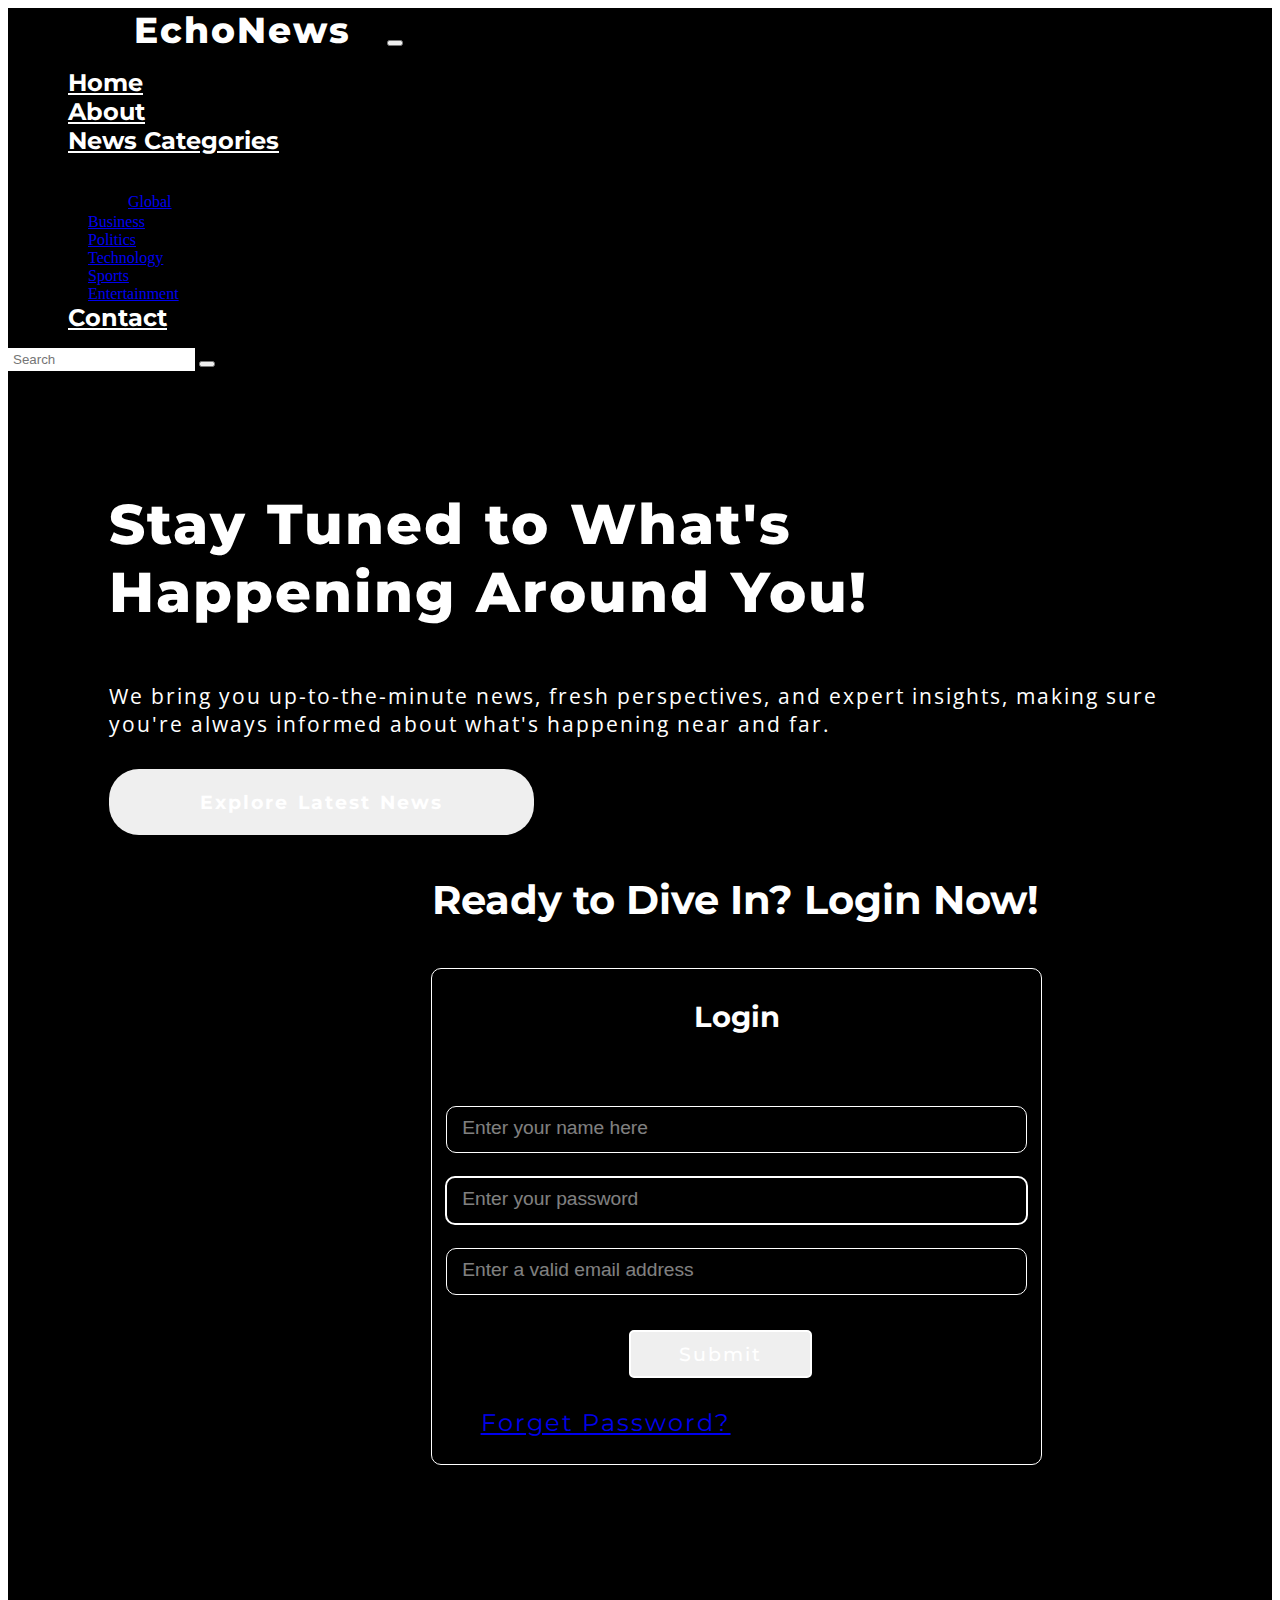
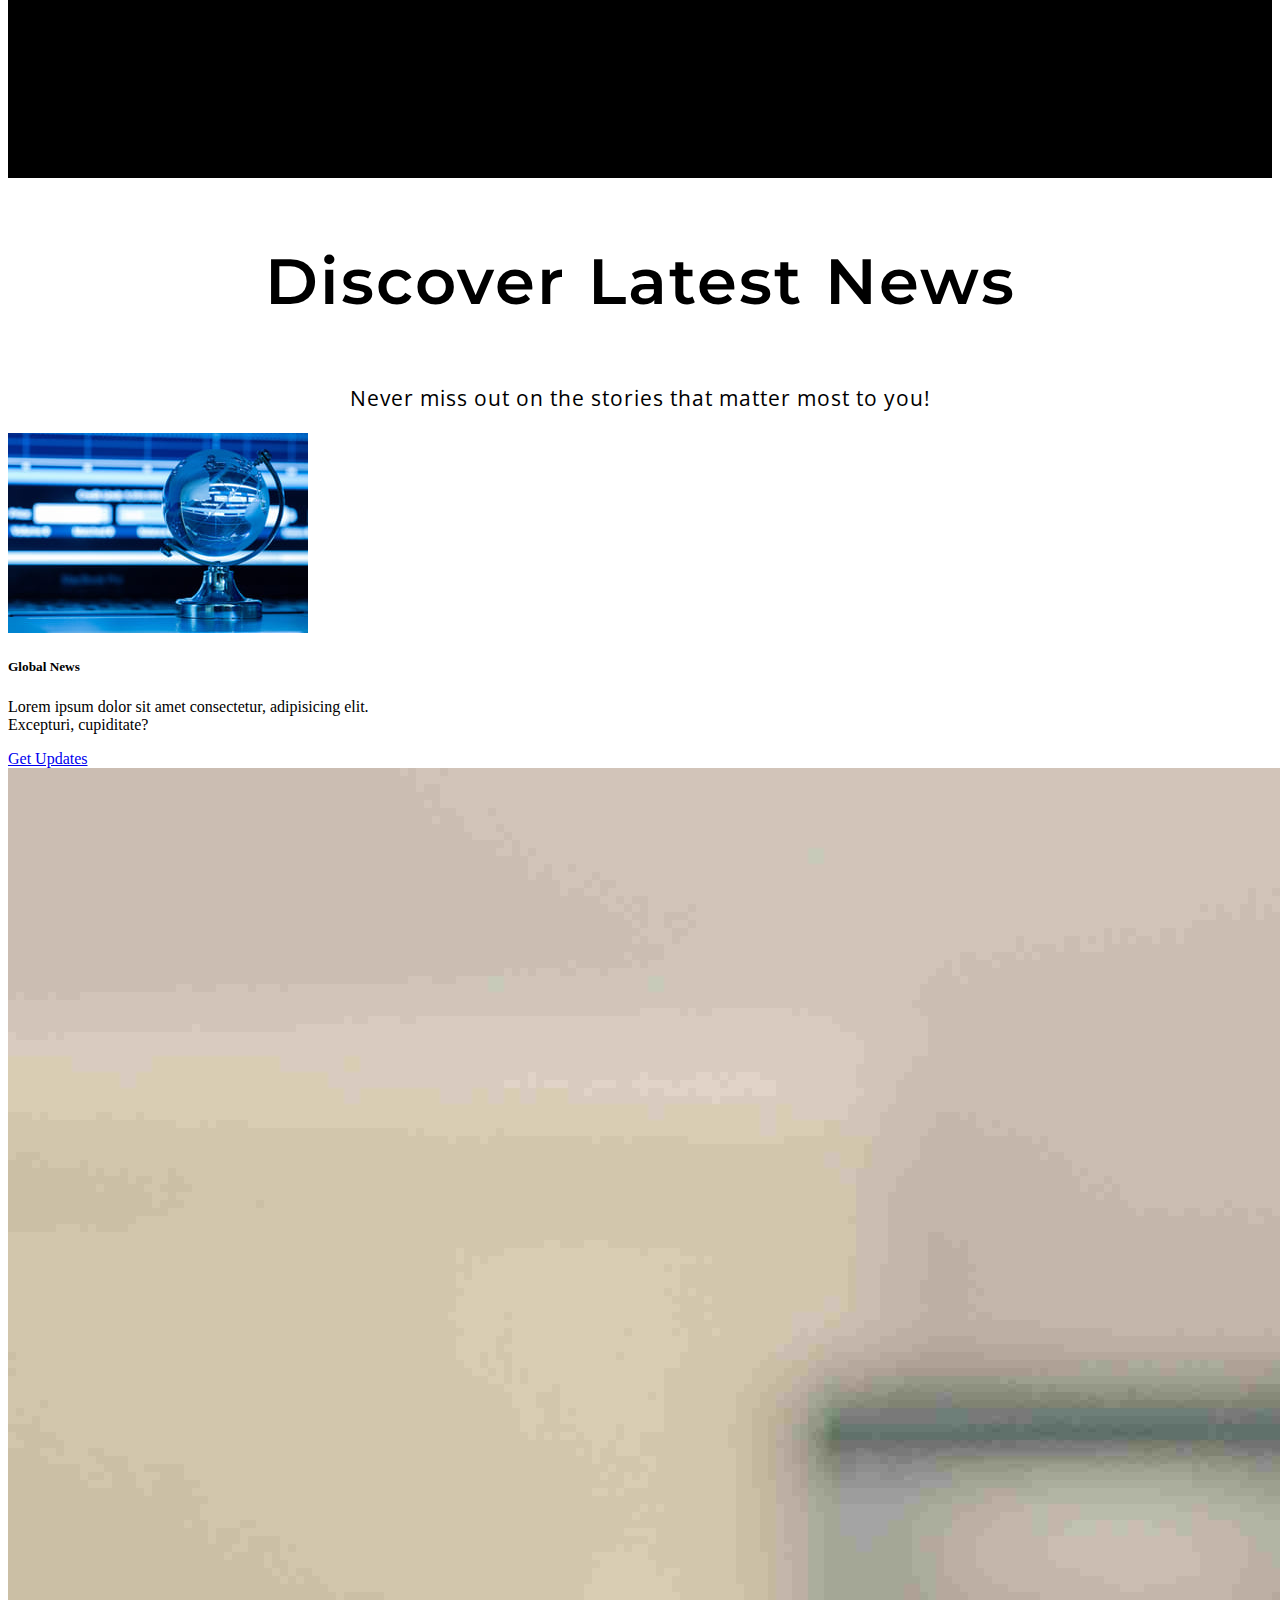
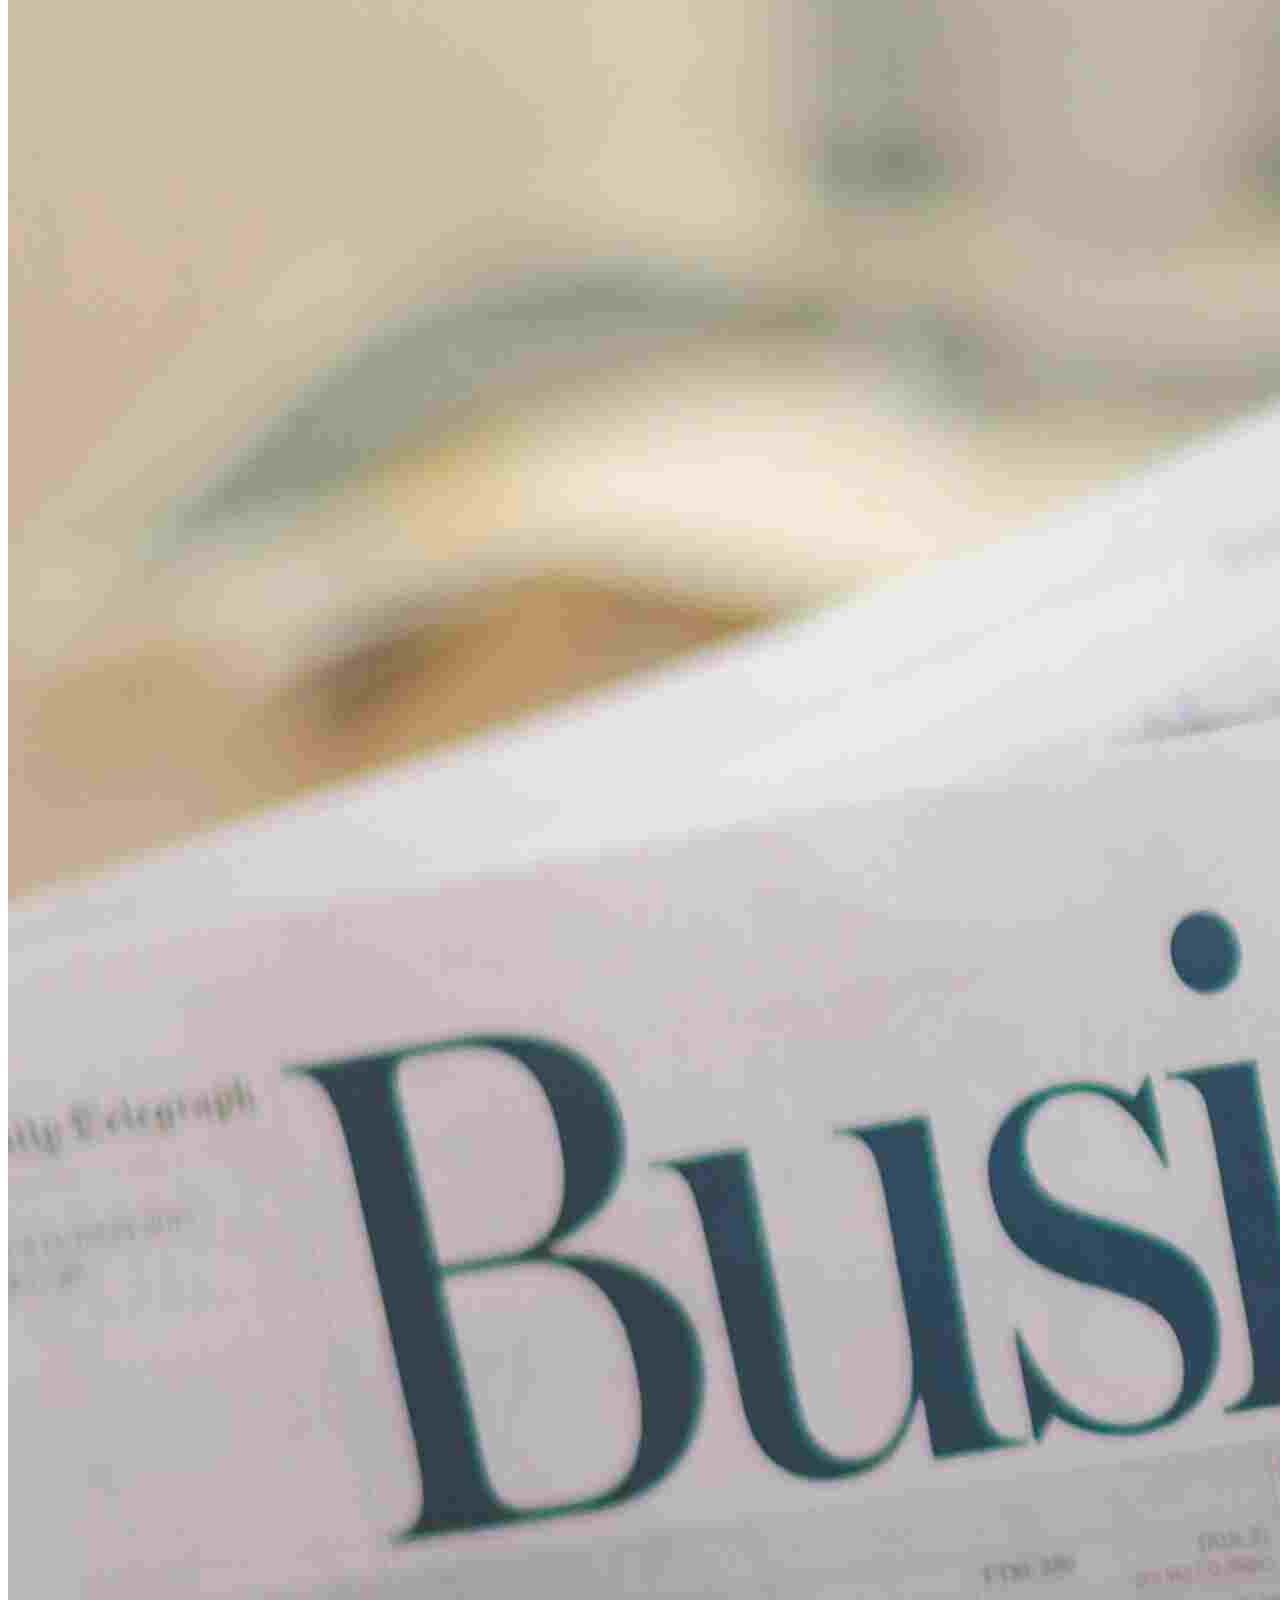
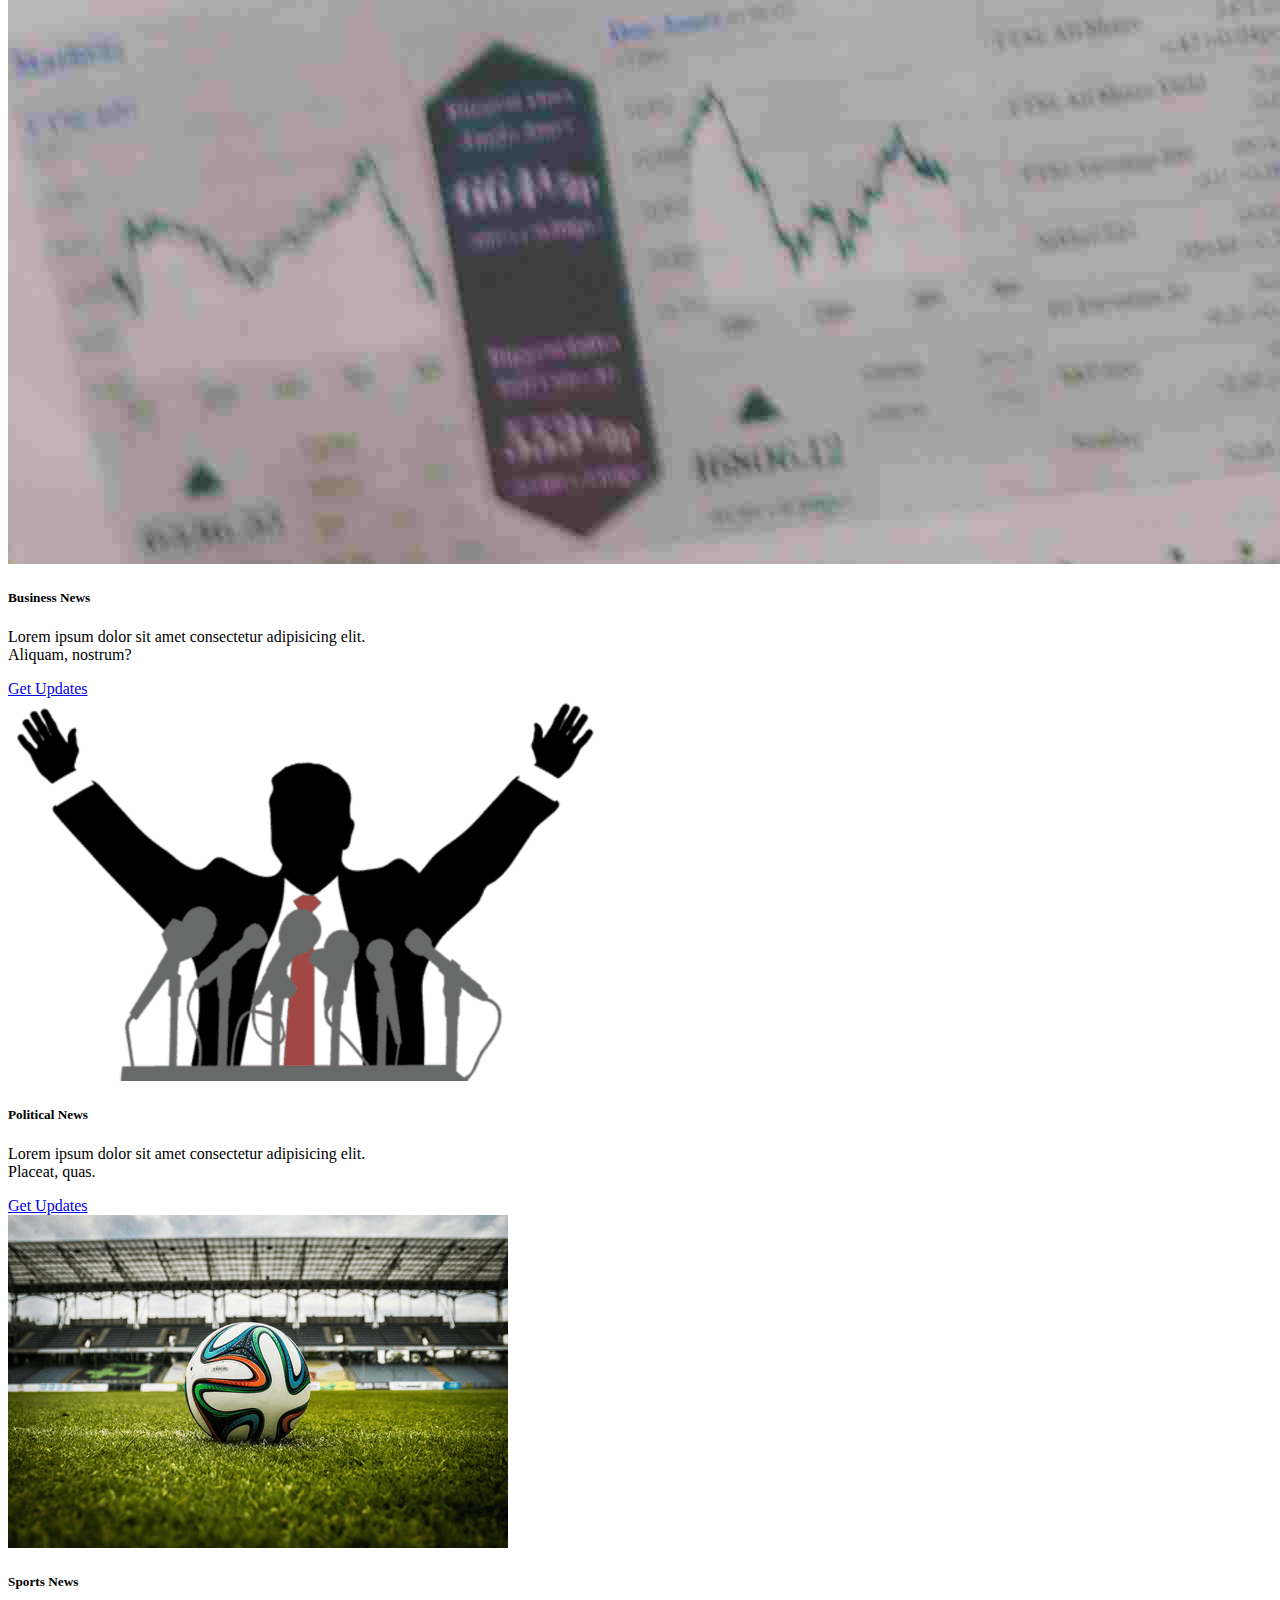
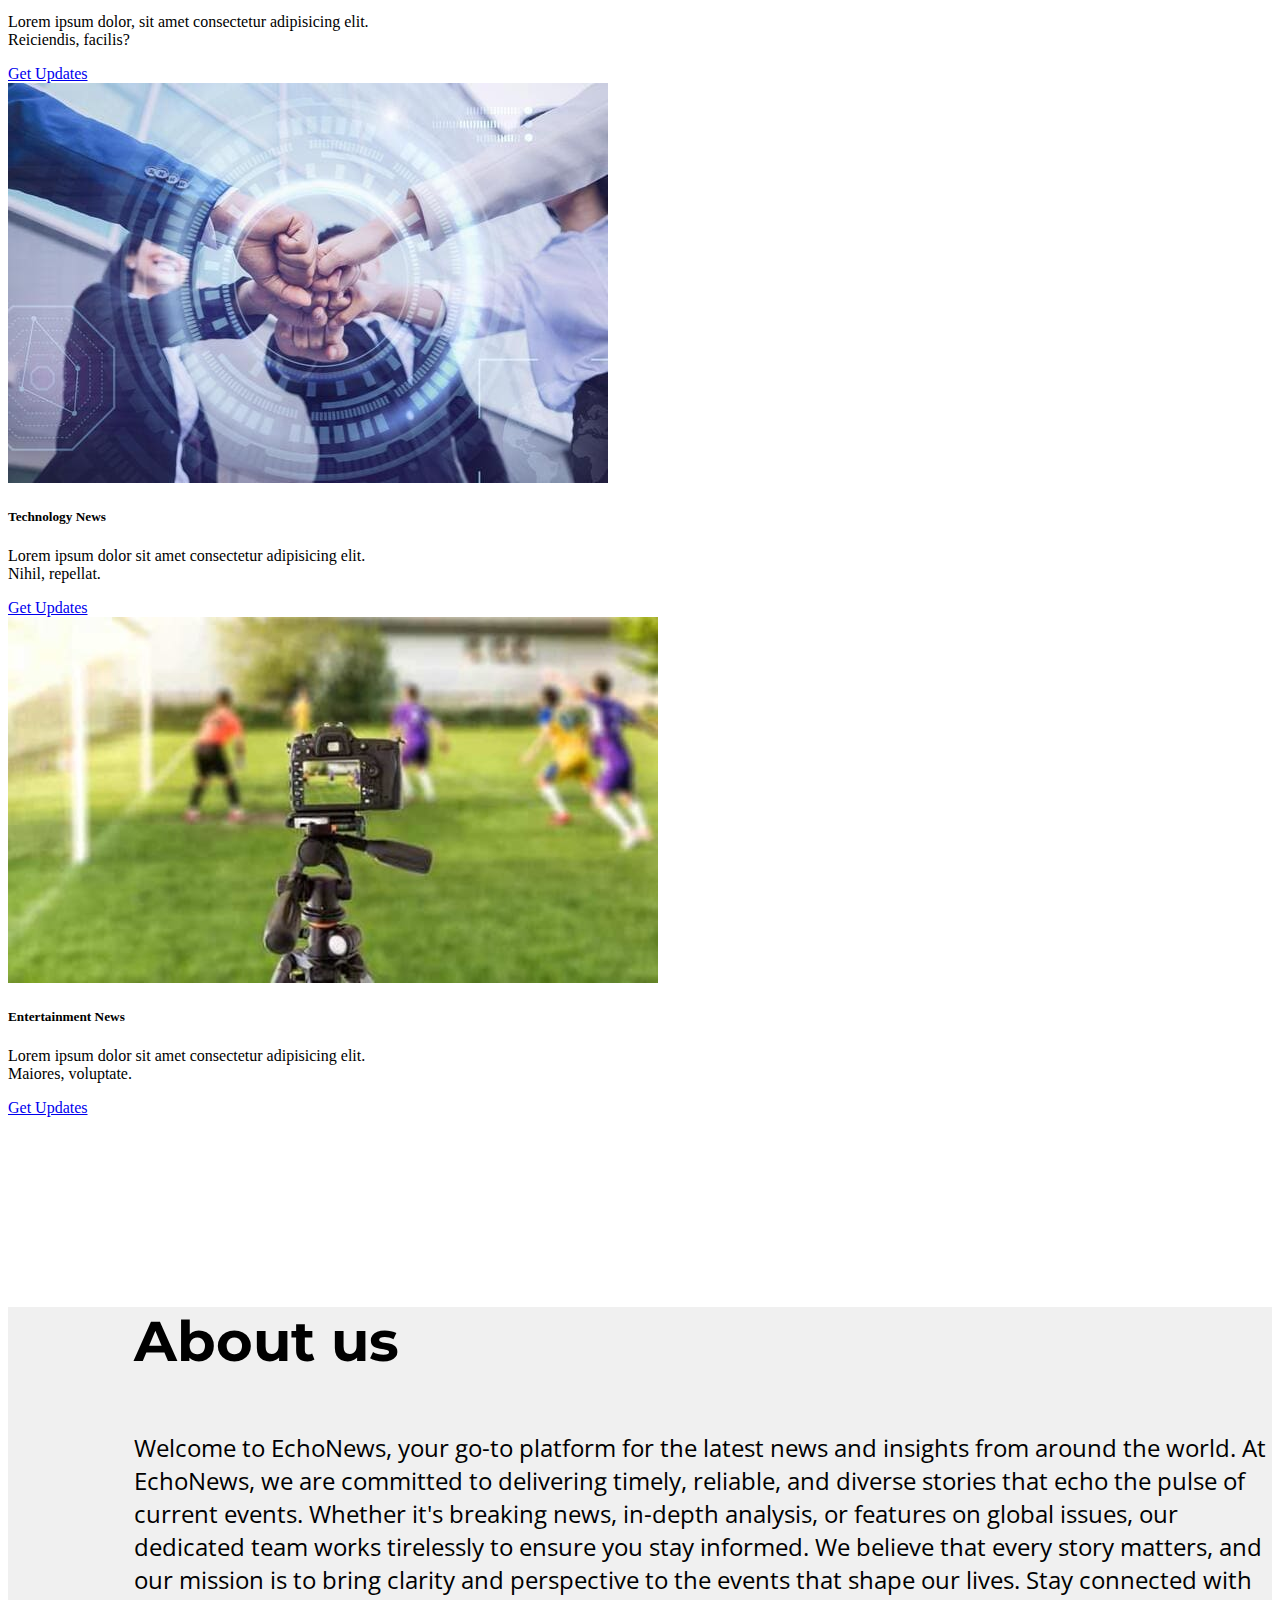
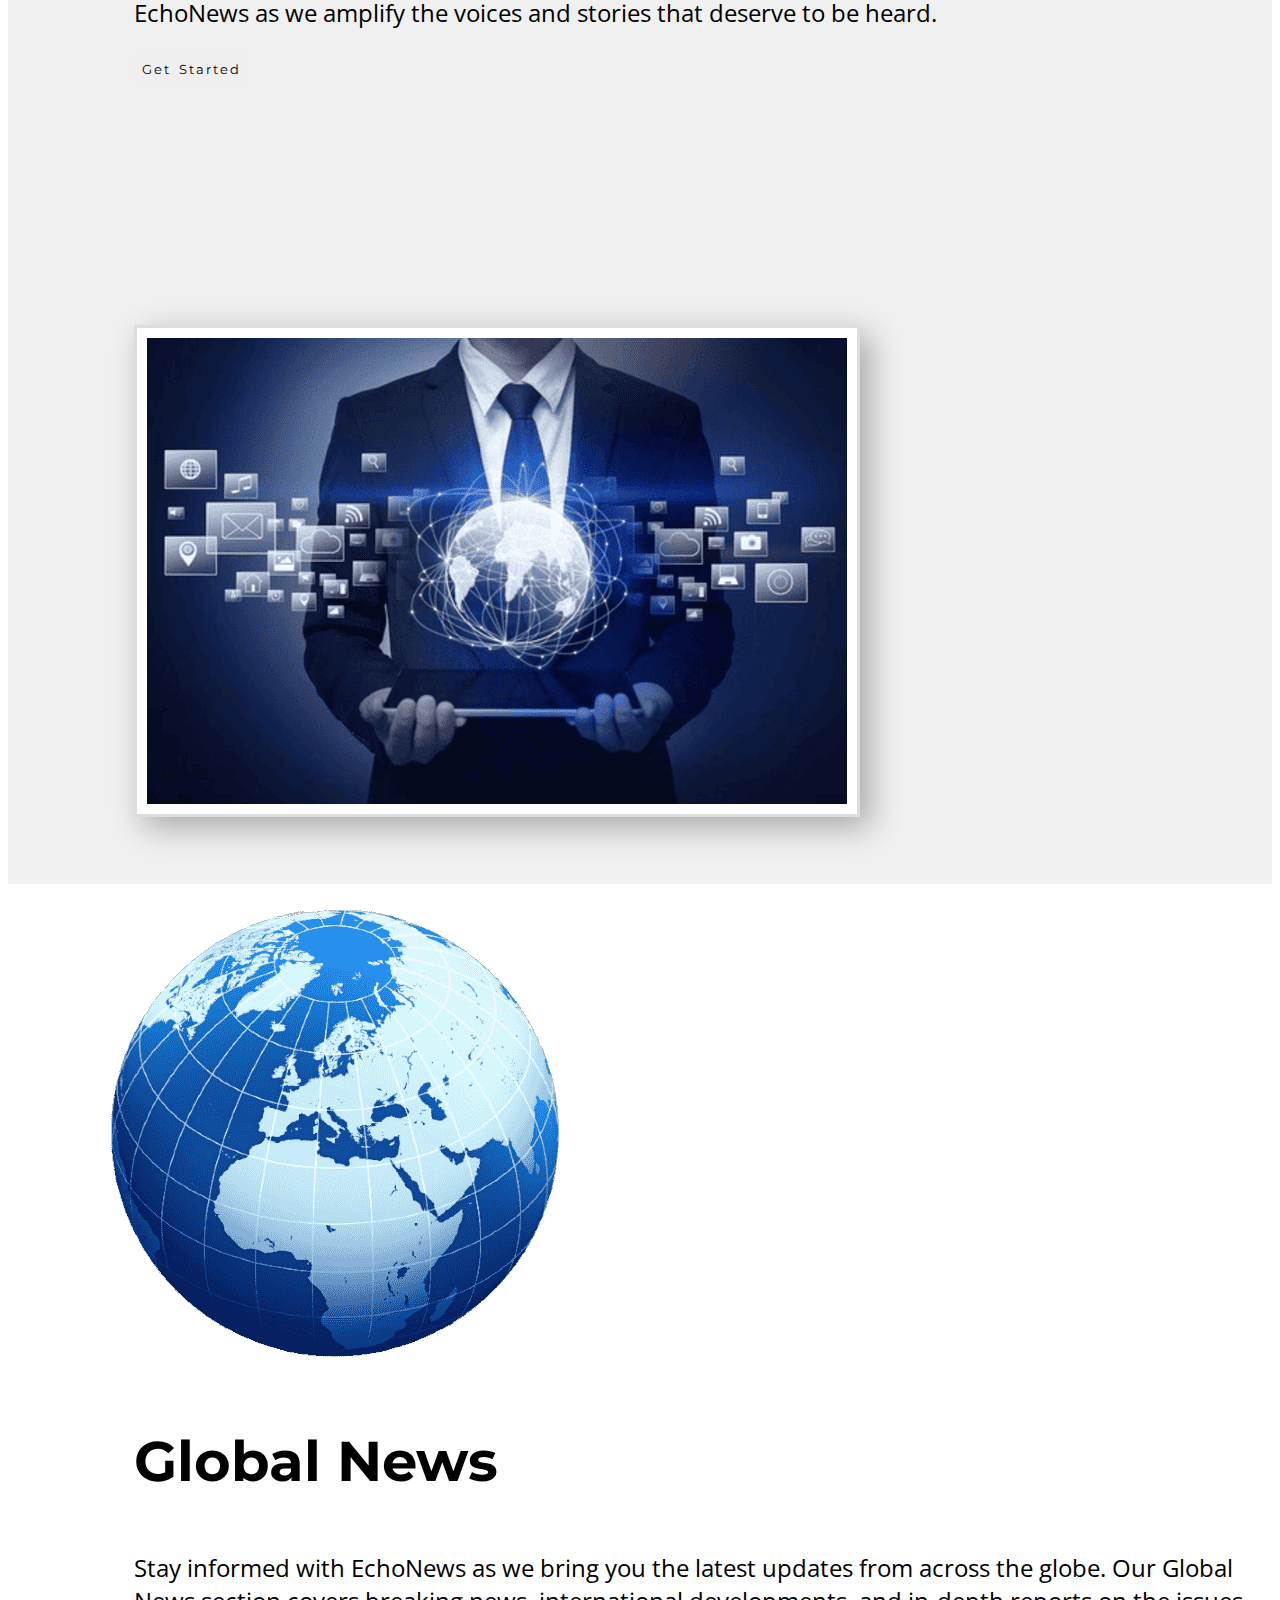
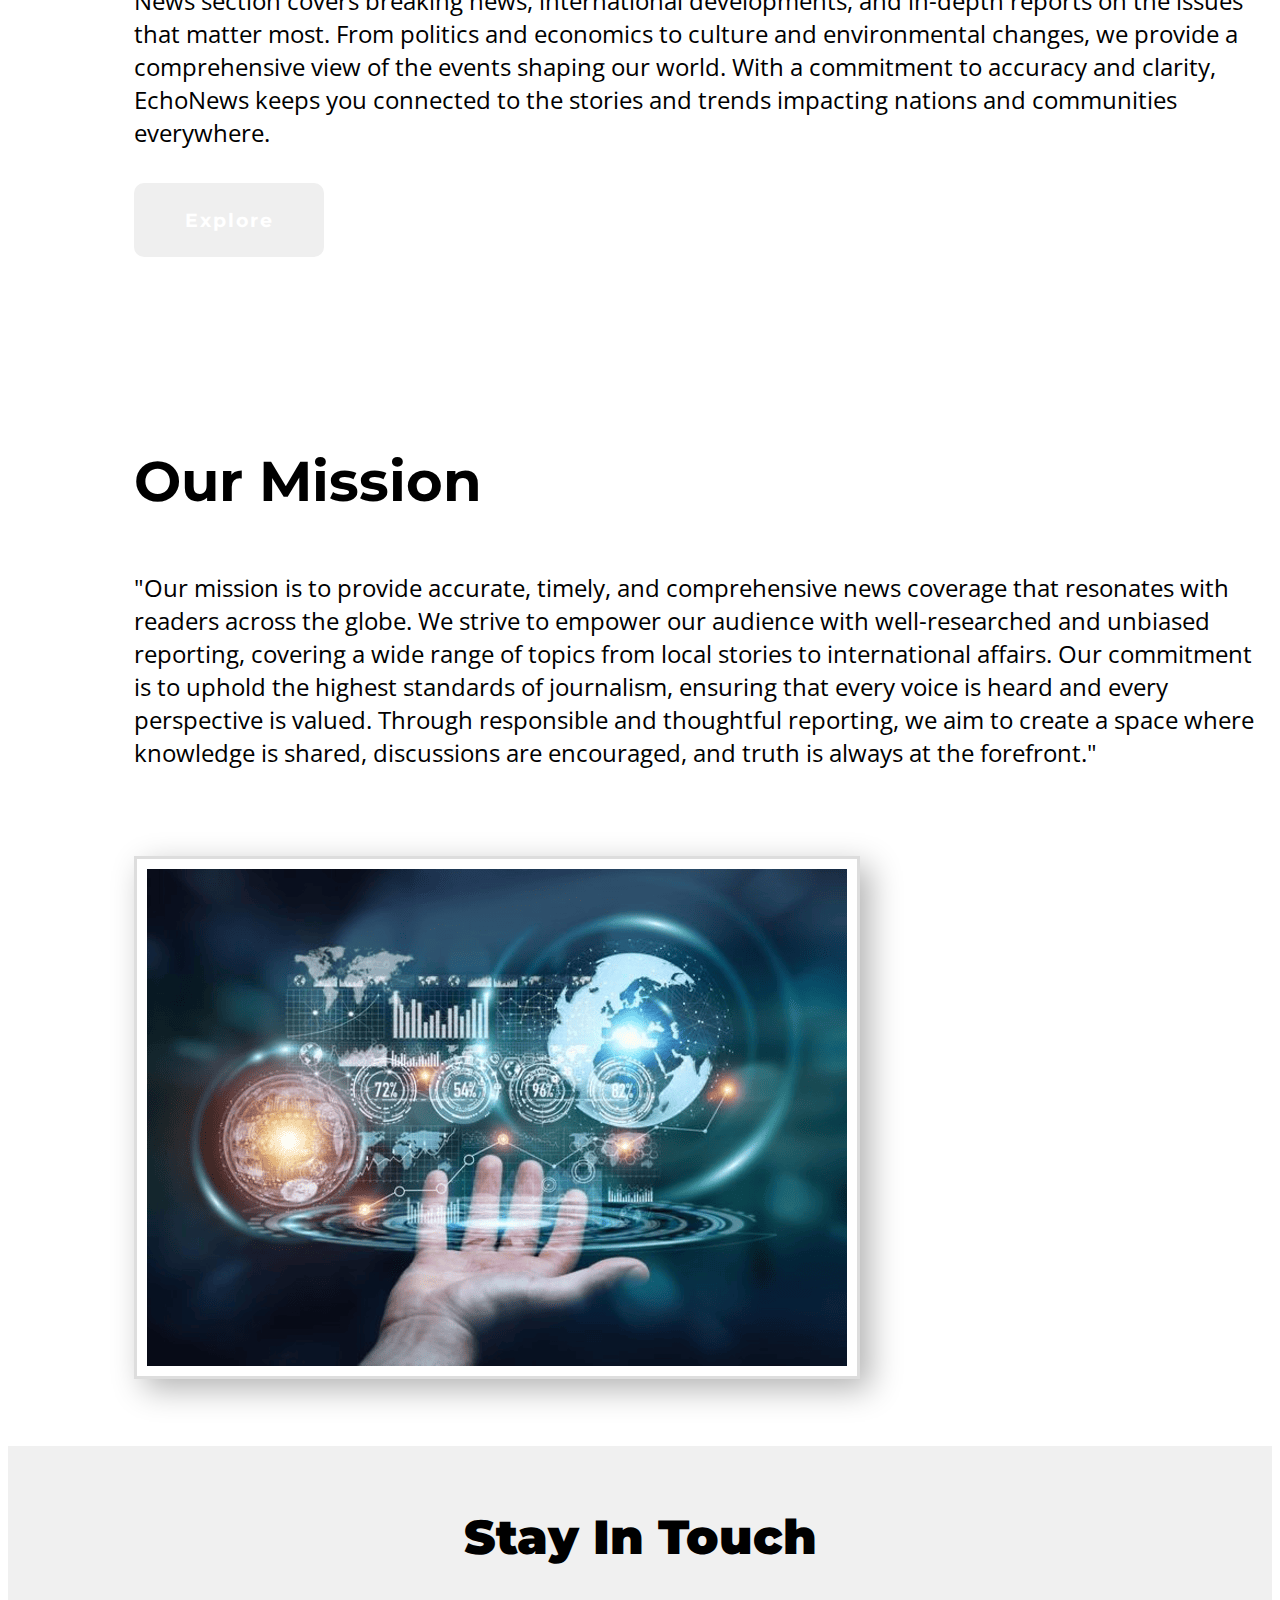
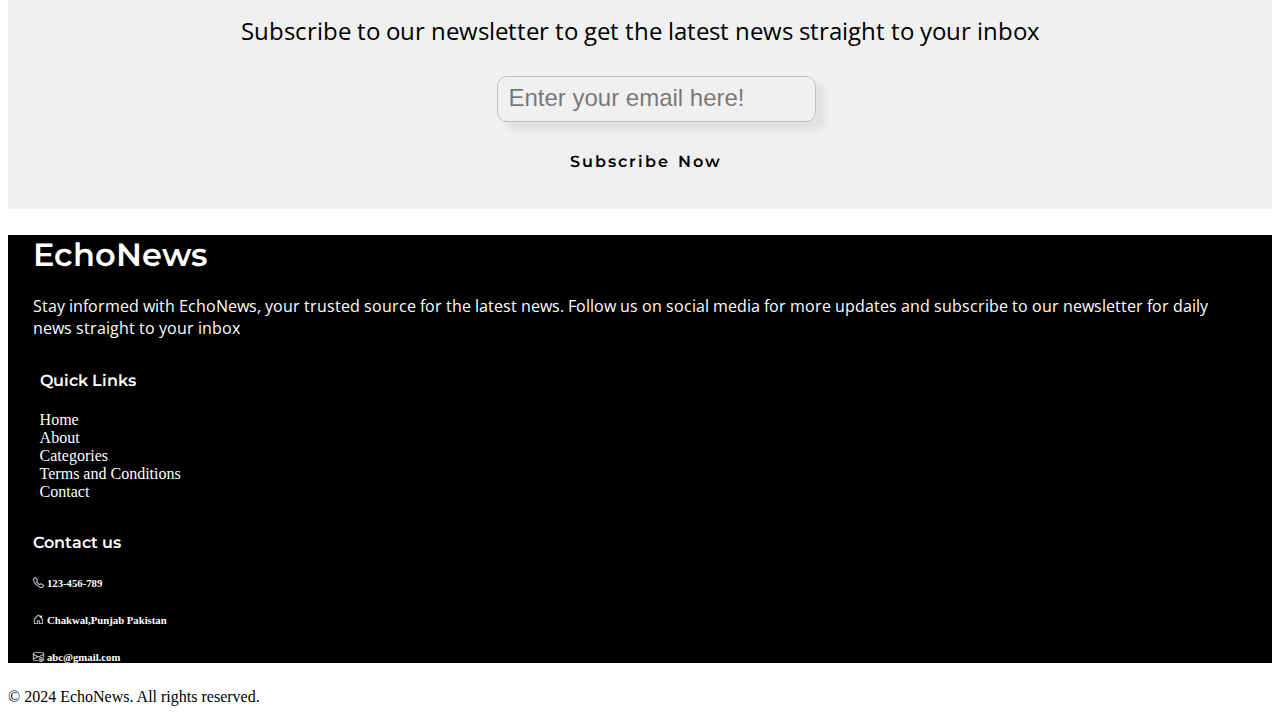
<file: EchoNews/index.html>
<!doctype html>
<html lang="en">
  <head>
    <!-- Required meta tags -->
    <meta charset="utf-8">
    <meta name="viewport" content="width=device-width, initial-scale=1">

    <!-- Bootstrap CSS -->
    <link href="https://cdn.jsdelivr.net/npm/bootstrap@5.0.2/dist/css/bootstrap.min.css" rel="stylesheet" integrity="sha384-EVSTQN3/azprG1Anm3QDgpJLIm9Nao0Yz1ztcQTwFspd3yD65VohhpuuCOmLASjC" crossorigin="anonymous">
    <link rel="stylesheet" href="style.css">
    <link rel="stylesheet" href="font.css">
    <link rel="stylesheet" href="https://cdn.jsdelivr.net/npm/bootstrap-icons@1.11.3/font/bootstrap-icons.min.css">
    <link href="https://cdnjs.cloudflare.com/ajax/libs/font-awesome/6.0.0-beta3/css/all.min.css">
    <title>EchoNews</title>
   
  </head>
  <body>
    <!--header-->
    <header>
    <nav class="navbar navbar-expand-lg navbar-light" style=" background-color: rgba(0, 0, 0, 0.8);">
      <div class="container-fluid">
        <a class="navbar-brand" href="#"><i class="fa-solid fa-globe fa-lg" style="color: #ffffff;"></i>Echo<span class="text-danger">News</span></a>
        <button class="navbar-toggler" type="button" data-bs-toggle="collapse" data-bs-target="#navbarSupportedContent" aria-controls="navbarSupportedContent" aria-expanded="false" aria-label="Toggle navigation">
          <span class="navbar-toggler-icon"></span>
        </button>
        <div class="collapse navbar-collapse" id="navbarSupportedContent">
          <ul class="navbar-nav mx-auto mb-2 mb-lg-0">
            <li class="nav-item">
              <a class="nav-link " href="index.html">Home</a>
            </li>
            <li class="nav-item">
              <a class="nav-link" href="about.html">About</a>
            </li>
            <li class="nav-item dropdown">
              <a class="nav-link dropdown-toggle" href="categories.html" id="navbarDropdown" role="button" data-bs-toggle="dropdown" aria-expanded="false">
                News Categories
              <ul class="dropdown-menu" aria-labelledby="navbarDropdown">
                <li><a class="dropdown-item" href="#">Global</a></li>
                <li><a class="dropdown-item" href="#">Business</a></li>
                <li><a class="dropdown-item" href="#">Politics</a></li>
                <li><a class="dropdown-item" href="#">Technology</a></li>
                <li><a class="dropdown-item" href="#">Sports</a></li>
                <li><a class="dropdown-item" href="#">Entertainment</a></li>
              </ul>
            </li>
            <li class="nav-item">
              <a class="nav-link" href="contact.html">Contact</a>
            </li>
          </ul>
          <form class="d-flex">
            <input class="form-control me-2" type="search" placeholder="Search" aria-label="Search" id="search-box">
            <button class="btn btn-outline-danger fs-5 bg-danger text-white" type="submit" ><i class="fa-solid fa-magnifying-glass fa-sm" style="color: #ffffff;"></i></button>
          </form>
        </div>
      </div>
    </nav>
    </header>
    <!--header-ends-->
    <!--hero-->
<div class="container-fluid">
  <div class="row" id="hero">
    <div class="col-5" id="hero-text">
      <h3><span class="text-danger">Stay </span>Tuned to <span class="text-primary">What's</span><br><span class="text-primary"> Happening</span> Around <span class="text-danger">You!</span></h3>
      <p> We bring you up-to-the-minute news, fresh perspectives, and expert insights, making sure you're always informed about what's happening near and far.</p>
      <button class="bg-danger" id="hero-btn">Explore Latest News</button>
    </div>
    <div class="col-6" id="hero-form">
      <h3>Ready to Dive In? <span class="text-danger">Login</span> Now!</h3>
      <form id="myForm">
        <h5>Login</h5>
      <label for="username">Username:</label>
      <input type="text" id="username" placeholder="Enter your name here">
      <label for="password">Password:</label>
      <input type="password" id="password" placeholder="Enter your password">
      <label for="email">Email:</label>
      <input type="email" id="email" placeholder="Enter a valid email address">
      <label for="submit">Submit</label>
      <input type="submit" class="bg-danger" id="submit">
      <div class="forget-password">
        <a href="#">Forget Password?</a>
    </div>
    </form>
    </div>
 </div>
</div>
<!--hero-ends-->
<!--latest news-->
<div class="container-fluid">
  <div class="row" id="latest-news">
    <div class="col-12" id="latest-news-text">
      <h3 class="text-primary mt-5">Discover Latest News</h3>
      <p class="mt-2 mb-5">
       Never miss out on the stories that matter most to you!</p>
    </div>
  </div>
</div>
<!--latest-news-ends-->
<!--cards-->
<div class="container-fluid" id="animat">
  <div class="row justify-content-center align-items-stretch g-1 mt-3 mb-3">
    <div class="col-3">
      <div class="card h-100 shadow transition-card" style="width: 24rem;">
        <img src="images/global news.jpg" class="card-img-top" alt="...">
        <div class="card-body">
          <h5 class="card-title">Global News</h5>
          <p class="card-text">Lorem ipsum dolor sit amet consectetur, adipisicing elit. Excepturi, cupiditate? </p>
          <a href="categories.html" class="btn btn-primary">Get Updates</a>
        </div>
      </div>
    </div>
    <div class="col-3">
      <div class="card h-100 shadow transition-card" style="width: 24rem;">
        <img src="images/business.jpg" class="card-img-top" alt="...">
        <div class="card-body">
          <h5 class="card-title">Business News</h5>
          <p class="card-text">Lorem ipsum dolor sit amet consectetur adipisicing elit. Aliquam, nostrum? </p>
          <a href="categories.html" class="btn btn-primary">Get Updates</a>
        </div>
      </div>
    </div>
    <div class="col-3">
      <div class="card mt-1 h-100 shadow transition-card" style="width: 24rem;">
        <img src="images/politics (1).png" class="card-img-top" alt="...">
        <div class="card-body">
          <h5 class="card-title">Political News</h5>
          <p class="card-text">Lorem ipsum dolor sit amet consectetur adipisicing elit. Placeat, quas.</p>
          <a href="categories.html" class="btn btn-primary">Get Updates</a>
        </div>
      </div>
    </div></div>
    <div class="row justify-content-center  align-items-stretch g-1 mt-5 mb-3">
    <div class="col-3">
      <div class="card h-100 shadow transition-card" style="width: 24rem;">
        <img src="images/sports.png" class="card-img-top" alt="...">
        <div class="card-body">
          <h5 class="card-title">Sports News</h5>
          <p class="card-text">Lorem ipsum dolor, sit amet consectetur adipisicing elit. Reiciendis, facilis? </p>
          <a href="categories.html" class="btn btn-primary">Get Updates</a>
        </div>
      </div>
    </div>
    <div class="col-3">
      <div class="card  h-100 shadow transition-card" style="width: 24rem;">
        <img src="images/technology.jpg" class="card-img-top" alt="...">
        <div class="card-body">
          <h5 class="card-title">Technology News</h5>
          <p class="card-text">Lorem ipsum dolor sit amet consectetur adipisicing elit. Nihil, repellat.</p>
          <a href="categories.html" class="btn btn-primary">Get Updates</a>
        </div>
      </div>
    </div>
    <div class="col-3">
      <div class="card mt-1 h-100 shadow transition-card" style="width: 24rem;">
        <img src="images/entertainment.jpg" class="card-img-top" alt="...">
        <div class="card-body">
          <h5 class="card-title">Entertainment News</h5>
          <p class="card-text">Lorem ipsum dolor sit amet consectetur adipisicing elit. Maiores, voluptate.</p>
          <a href="categories.html" class="btn btn-primary">Get Updates</a>
        </div>
      </div>
      </div>
  </div>
</div>
<!--latest news end-->
<!--about-->
<div class="container-fluid">
  <div class="row mt-5 mb-5" id="about">
    <div class="col-6" id="about-text">
      <h3 class="text-primary mb-2">About us</h3>
      <p>Welcome to EchoNews, your go-to platform for the latest news and insights from around the world. At EchoNews, we are committed to delivering timely, reliable, and diverse stories that echo the pulse of current events. Whether it's breaking news, in-depth analysis, or features on global issues, our dedicated team works tirelessly to ensure you stay informed. We believe that every story matters, and our mission is to bring clarity and perspective to the events that shape our lives. Stay connected with EchoNews as we amplify the voices and stories that deserve to be heard.
      </p>
      <a href="about.html">
      <button class="bg-danger mt-3 fs-2 text-white" id="about-btn">Get Started</button></a>
    </div>
    <div class="col-6 mt-5 " id="about-img">
      <img src="images/about-img.png" class="floating-frame">
  </div>
</div>
<!--about-ends-->
<!--news categories-->
<div class="container-fluid">
  <div class="row mt-3 mb-5">
    <div class="col-4 floating-frame" id="global-img">
      <img src="images/global.png">
    </div>
    <div class="col-6" id="global-text">
      <h3 class="text-primary">Global News</h3>
      <p>Stay informed with EchoNews as we bring you the latest updates from across the globe. Our Global News section covers breaking news, international developments, and in-depth reports on the issues that matter most. From politics and economics to culture and environmental changes, we provide a comprehensive view of the events shaping our world. With a commitment to accuracy and clarity, EchoNews keeps you connected to the stories and trends impacting nations and communities everywhere.
      </p>
      <a href="categories.html">
      <button class="bg-danger mt-3" id="global-btn">Explore</button></a>
    </div>
  </div>
</div>
<!--category-ends-->
<!--mission-section>-->
<div class="container-fluid">
  <div class="row">
    <div class="col-6" id="mission-text">
      <h3 class="text-primary">Our Mission</h3>
      <p>"Our mission is to provide accurate, timely, and comprehensive news coverage that resonates with readers across the globe. We strive to empower our audience with well-researched and unbiased reporting, covering a wide range of topics from local stories to international affairs. Our commitment is to uphold the highest standards of journalism, ensuring that every voice is heard and every perspective is valued. Through responsible and thoughtful reporting, we aim to create a space where knowledge is shared, discussions are encouraged, and truth is always at the forefront."</p>
    </div>
    <div class="col-6" id="mission-img">
      <img src="images/mission img.png" class="floating-frame">
    </div>
  </div>
</div>
<!--mission-ends-->
<!--newsletter-->
<div class="container-fluid">
  <div class="row" id="newsletter">
    <div class="col-12">
      <h3 class="text-primary">Stay In Touch</h3>
      <p>Subscribe to our newsletter to get the latest news straight to your inbox</p>
      <form>
      <input type="text" placeholder="Enter your email here!" class="mt-3" style="box-shadow: 9px 8px 5px rgba(216, 209, 209, 0.5);">
      </form>
      <button class="bg-danger text-white p-2 text-center" id="newsletter-btn">Subscribe Now</button>
    </div>
  </div>
</div>
<!--newsletter-ends-->
<!--footer-->
<div class="container-fluid">
  <div class="row" id="footer">
    <div class="col-3" id="footer-about">
      <h1>Echo<span class="text-danger">News</span></h1>
      <p>Stay informed with EchoNews, your trusted source for the latest news. Follow us on social media for more updates and subscribe to our newsletter for daily news straight to your inbox</p>
    </div>
    <div class="col-3" id="footer-links">
      <h4 class="text-primary">Quick Links</h4>
      <a>Home</a><br>
      <a>About</a><br>
      <a>Categories</a><br>
      <a>Terms and Conditions</a><br>
      <a>Contact</a>
    </div>
    <div class="col-3" id="footer-contact">
      <h4 class="text-primary mt-2 mb-3">Contact us</h4>
      <h6><i class="bi bi-telephone"></i>
       <span class="mr-5 mb-2 mt-5">123-456-789</span></h6>
       <h6><i class="bi bi-house-door"></i>
      <span class="mr-5 mb-5 mt-5">Chakwal,Punjab Pakistan</span></h6>
      <h6><i class="bi bi-envelope-at"></i>
      <span class="mr-5 mb-5 mt-5">abc@gmail.com</span></h6>
    </div>
  </div>
</div>
<div class="copyright text-center bg-dark text-white p-2  mb-3">
  <p>&copy; 2024 EchoNews. All rights reserved.</p>
</div>
<!--footer-ends-->

    <!-- Option 1: Bootstrap Bundle with Popper -->
    <script src="https://cdn.jsdelivr.net/npm/bootstrap@5.0.2/dist/js/bootstrap.bundle.min.js" integrity="sha384-MrcW6ZMFYlzcLA8Nl+NtUVF0sA7MsXsP1UyJoMp4YLEuNSfAP+JcXn/tWtIaxVXM" crossorigin="anonymous"></script>
    <!-- Option 2: Separate Popper and Bootstrap JS -->
    <!--
    <script src="https://cdn.jsdelivr.net/npm/@popperjs/core@2.9.2/dist/umd/popper.min.js" integrity="sha384-IQsoLXl5PILFhosVNubq5LC7Qb9DXgDA9i+tQ8Zj3iwWAwPtgFTxbJ8NT4GN1R8p" crossorigin="anonymous"></script>
    <script src="https://cdn.jsdelivr.net/npm/bootstrap@5.0.2/dist/js/bootstrap.min.js" integrity="sha384-cVKIPhGWiC2Al4u+LWgxfKTRIcfu0JTxR+EQDz/bgldoEyl4H0zUF0QKbrJ0EcQF" crossorigin="anonymous"></script>
    -->
  </body>
</html>
</file>
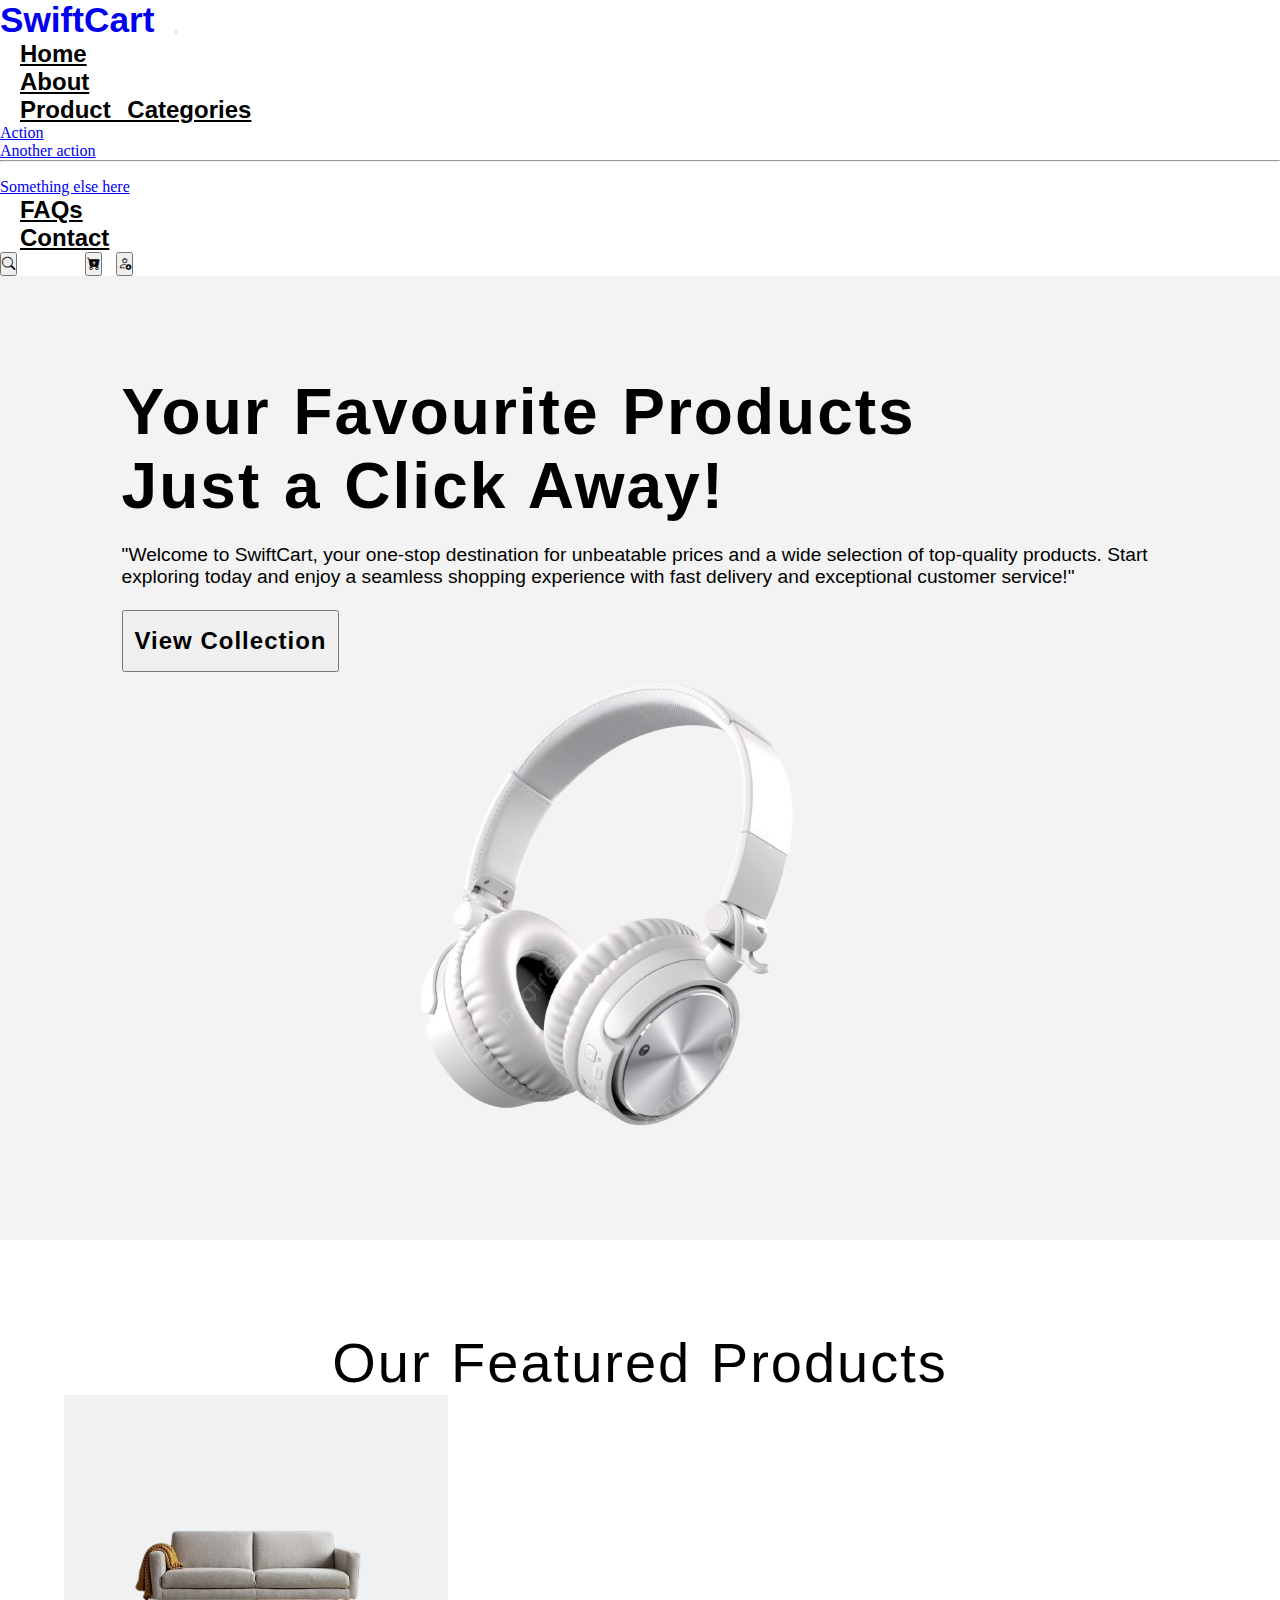
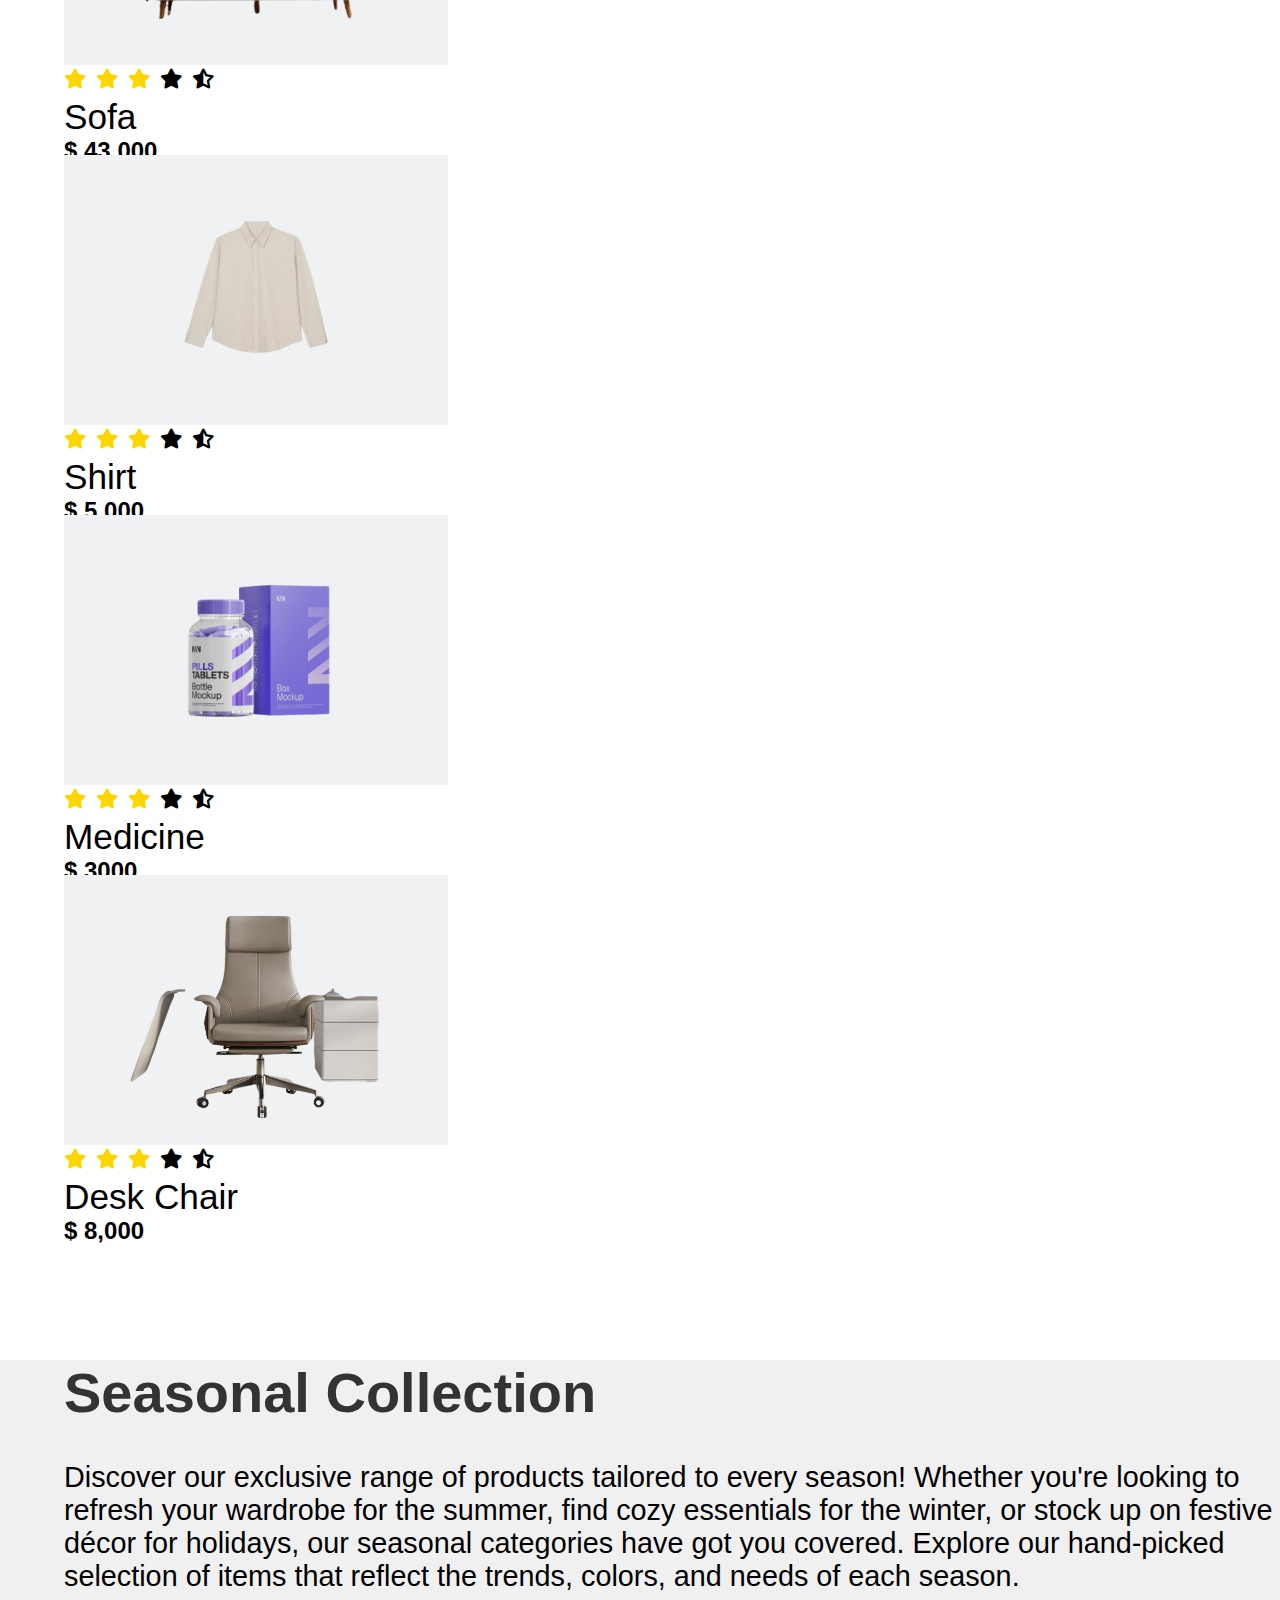
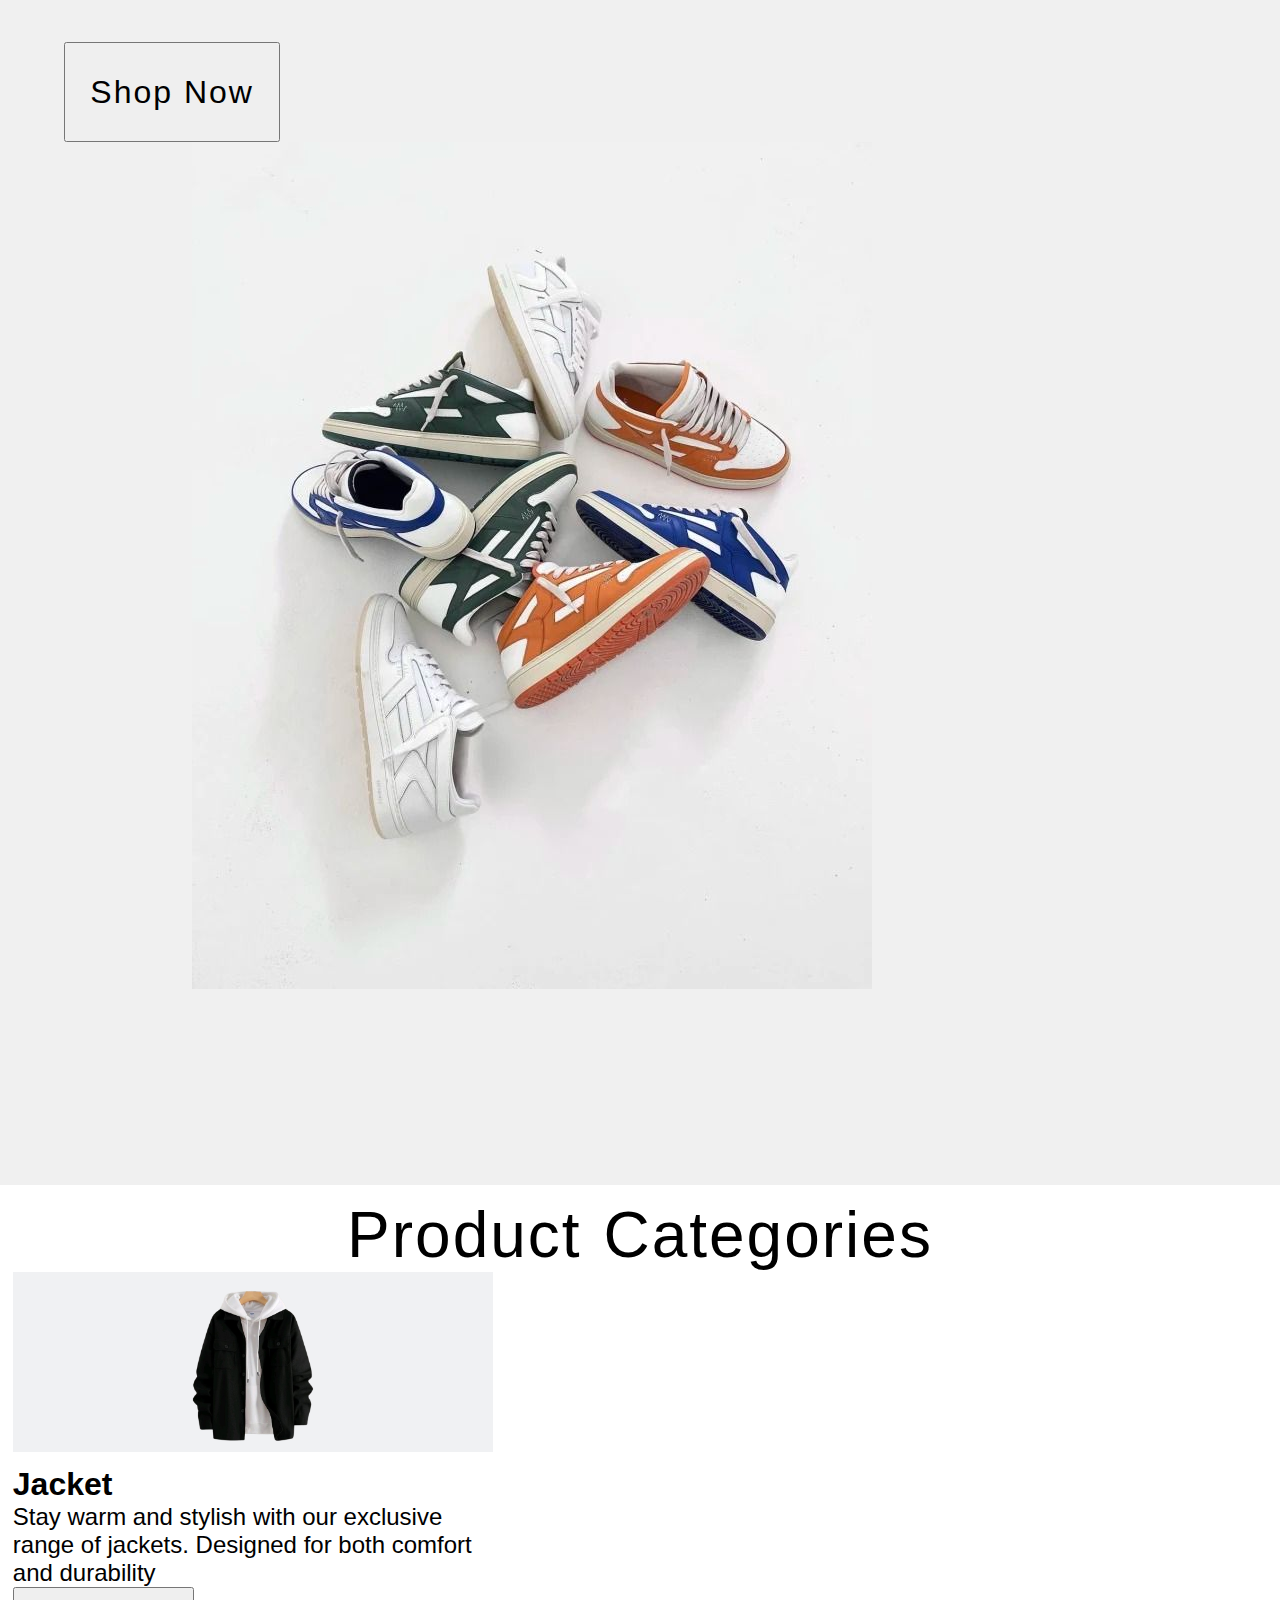
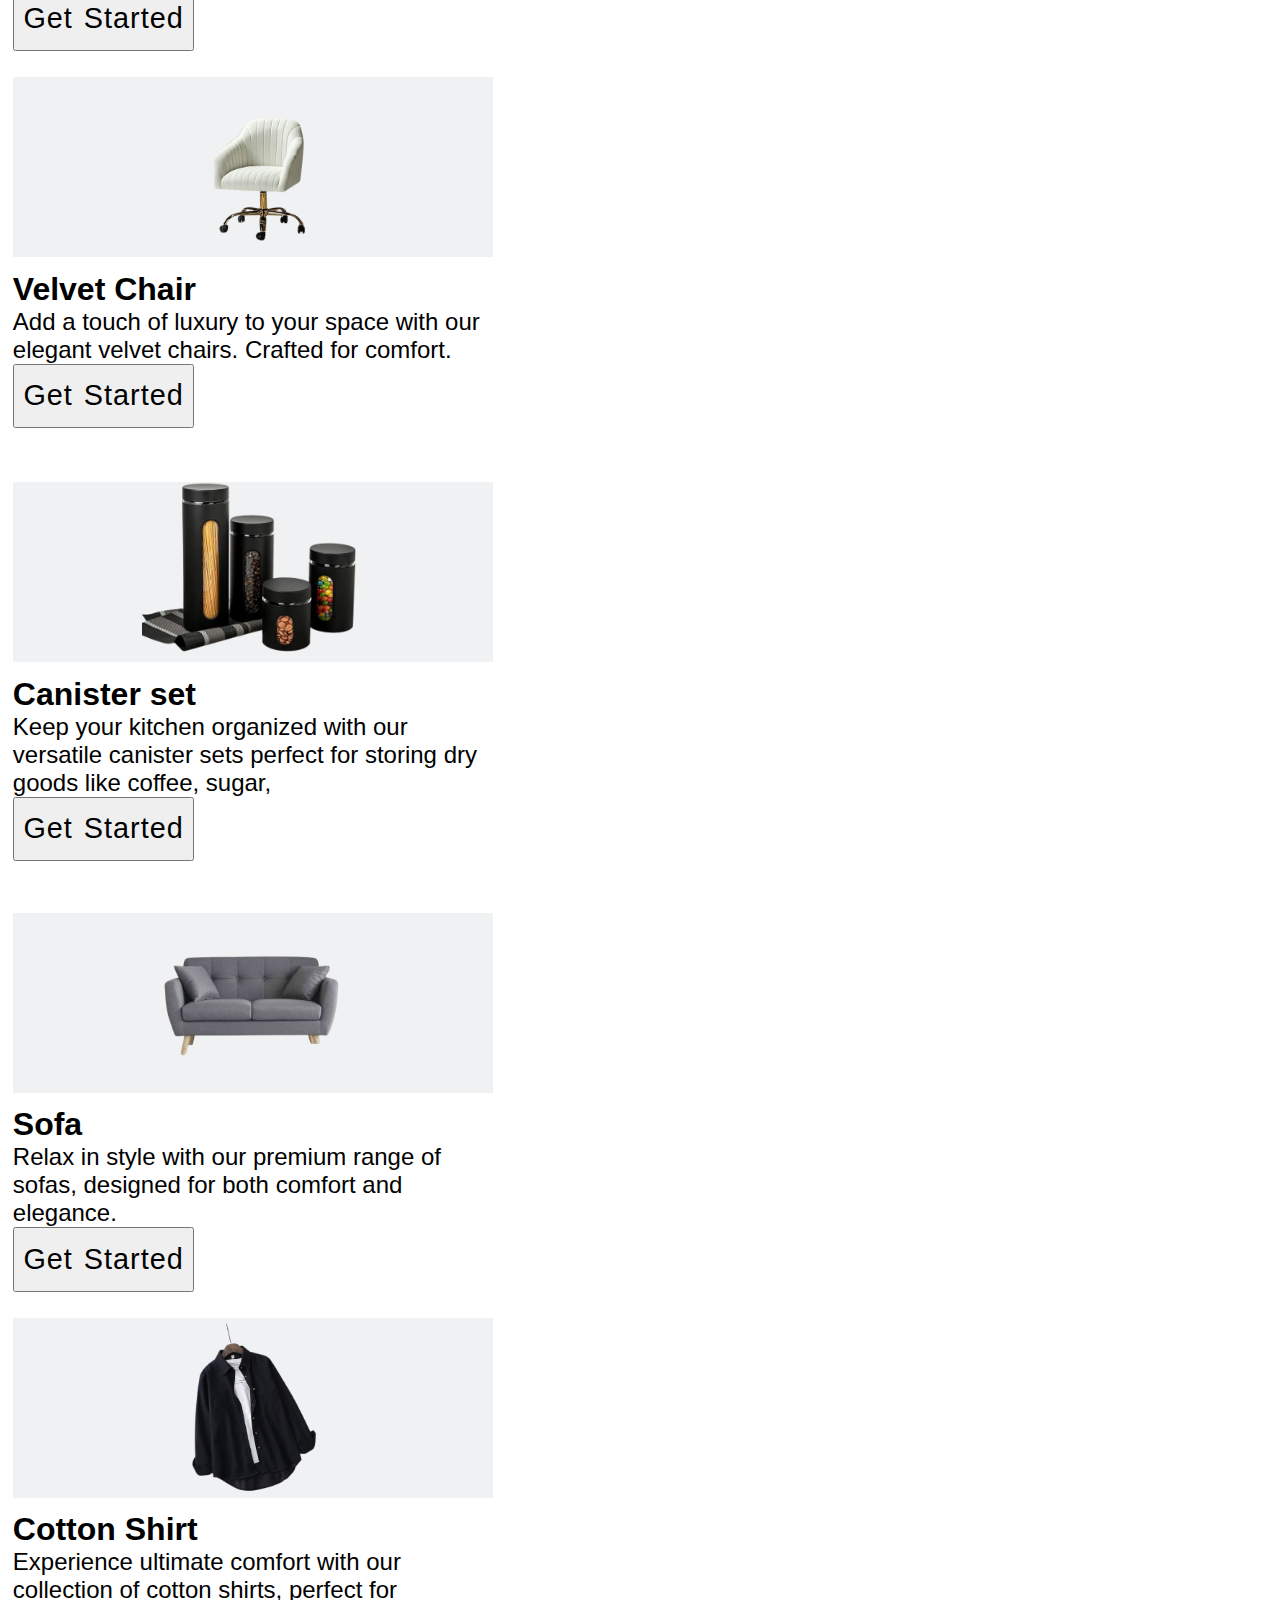
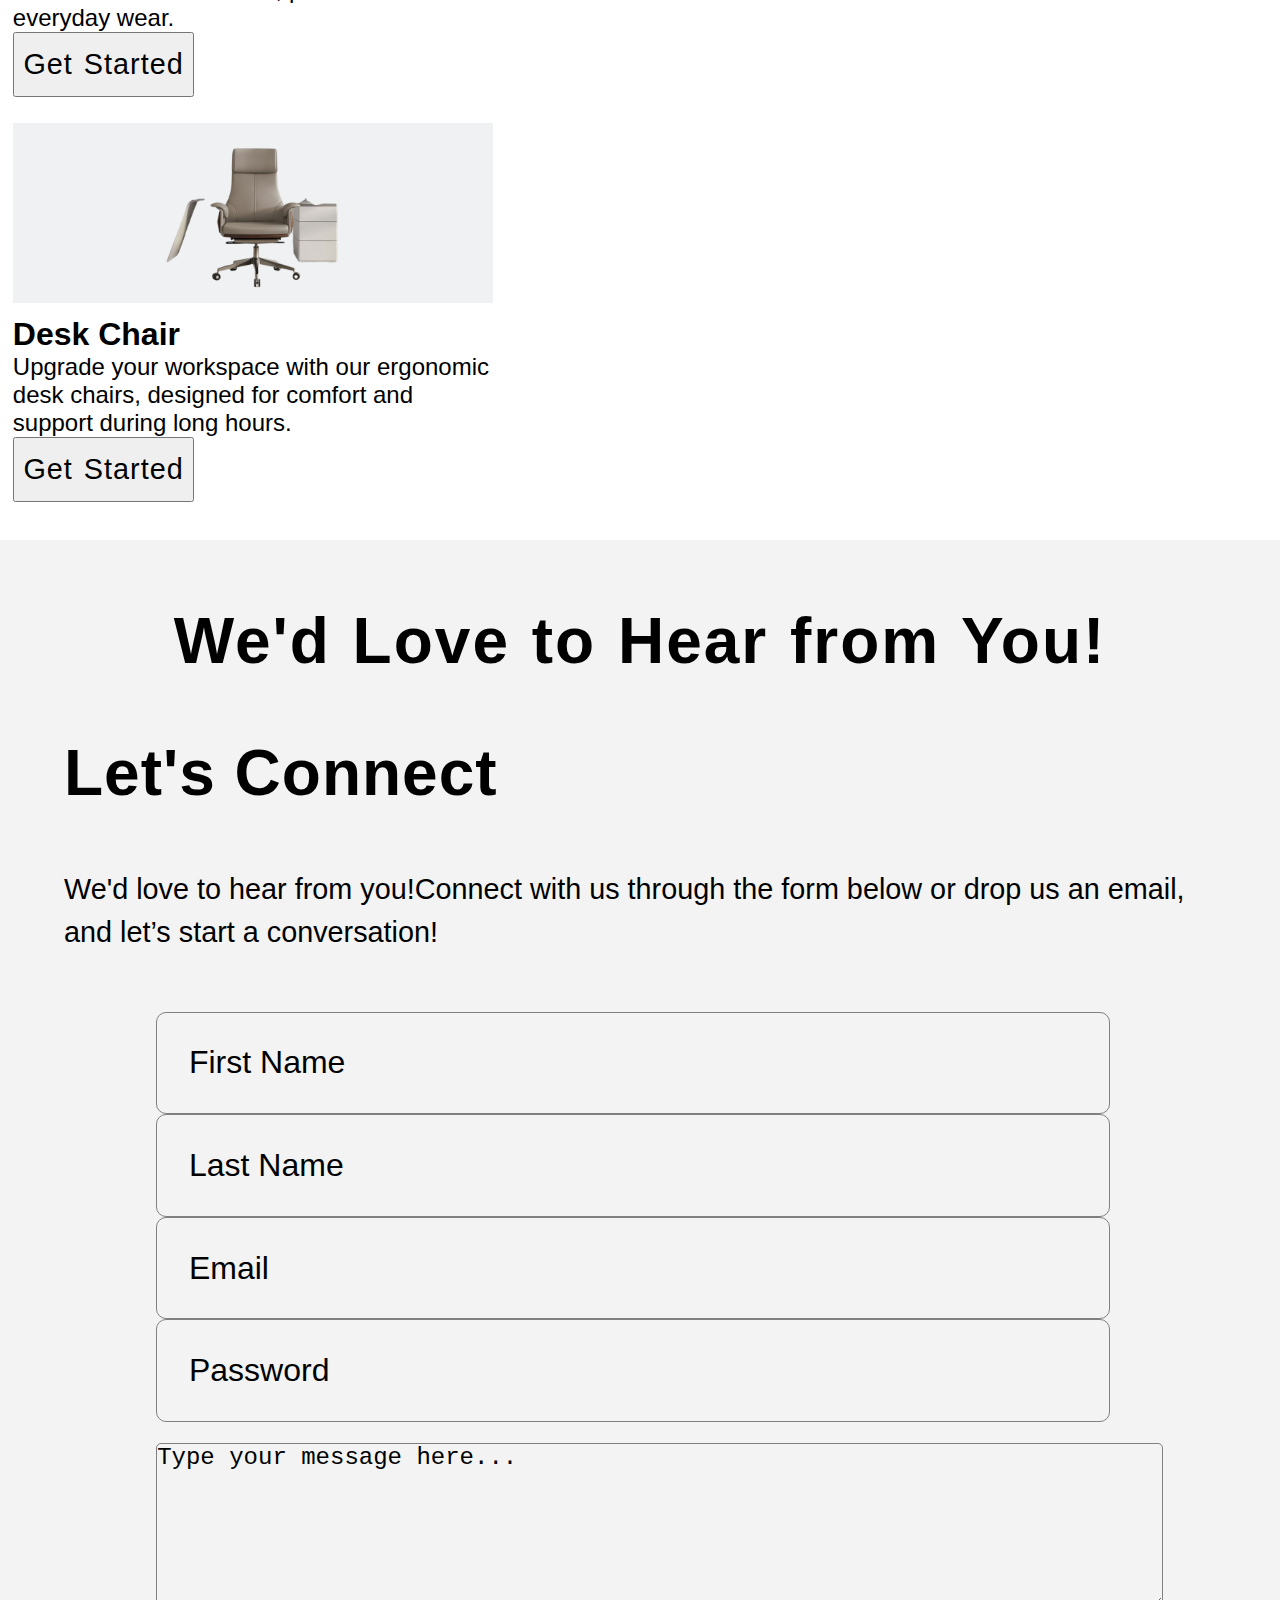
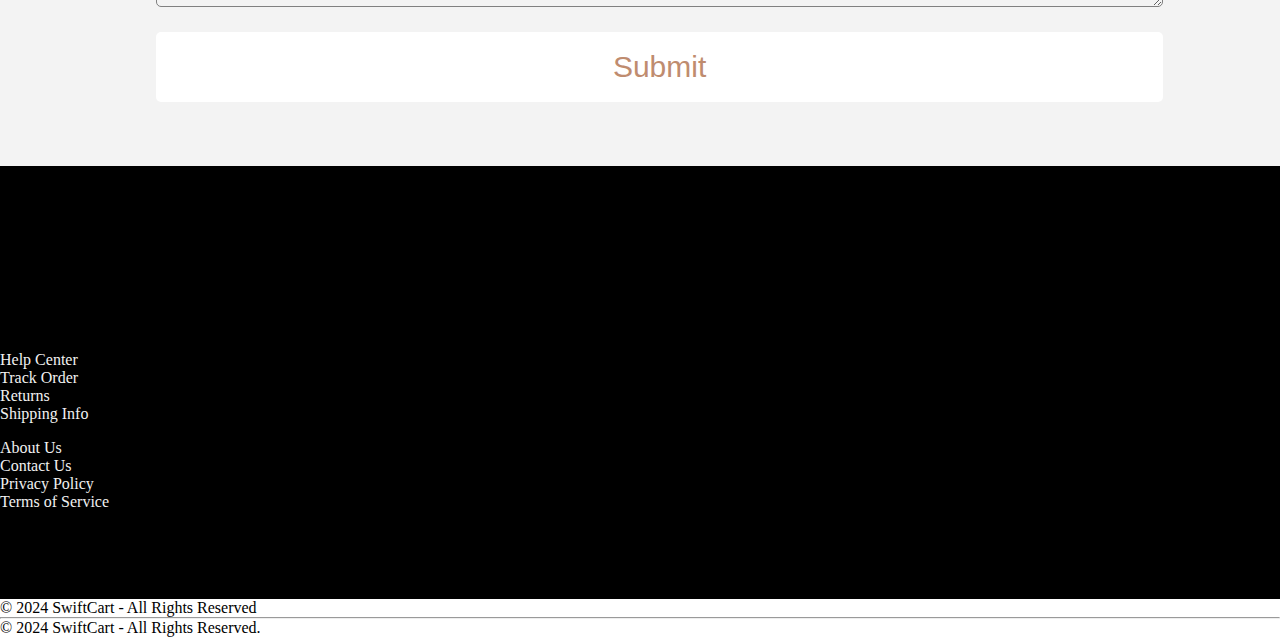
<file: SwiftCart/index.html>
<!doctype html>
<html lang="en">
  <head>
    <!-- Required meta tags -->
    <meta charset="utf-8">
    <meta name="viewport" content="width=device-width, initial-scale=1">

    <!-- Bootstrap CSS -->
    <link href="https://cdn.jsdelivr.net/npm/bootstrap@5.0.2/dist/css/bootstrap.min.css" rel="stylesheet" integrity="sha384-EVSTQN3/azprG1Anm3QDgpJLIm9Nao0Yz1ztcQTwFspd3yD65VohhpuuCOmLASjC" crossorigin="anonymous">
    <link rel="stylesheet" href="https://cdn.jsdelivr.net/npm/bootstrap-icons@1.11.3/font/bootstrap-icons.min.css">
    <link rel="stylesheet" href="https://cdnjs.cloudflare.com/ajax/libs/font-awesome/6.0.0/css/all.min.css">
    <link rel="stylesheet" href="style.css">
    <title>E-commerce website
    </title>
  </head>
  <body>
    <!--header-->
    <nav class="navbar navbar-expand-lg navbar-light bg-light">
        <div class="container-fluid">
          <a class="navbar-brand" href="#">SwiftCart</a>
          <button class="navbar-toggler" type="button" data-bs-toggle="collapse" data-bs-target="#navbarSupportedContent" aria-controls="navbarSupportedContent" aria-expanded="false" aria-label="Toggle navigation">
            <span class="navbar-toggler-icon"></span>
          </button>
          <div class="collapse navbar-collapse" id="navbarSupportedContent">
            <ul class="navbar-nav mx-auto mb-2 mb-lg-0">
              <li class="nav-item">
                <a class="nav-link" aria-current="page" href="#">Home</a>
              </li>
              <li class="nav-item">
                <a class="nav-link" href="#">About</a>
              </li>
              <li class="nav-item dropdown">
                <a class="nav-link dropdown-toggle" href="#" id="navbarDropdown" role="button" data-bs-toggle="dropdown" aria-expanded="false">
                  Product Categories
                </a>
                <ul class="dropdown-menu" aria-labelledby="navbarDropdown">
                  <li><a class="dropdown-item" href="#">Action</a></li>
                  <li><a class="dropdown-item" href="#">Another action</a></li>
                  <li><hr class="dropdown-divider"></li>
                  <li><a class="dropdown-item" href="#">Something else here</a></li>
                </ul>
              </li>
              <li class="nav-item">
                <a class="nav-link" href="#">FAQs</a>
              </li><li class="nav-item">
                <a class="nav-link" href="#">Contact</a>
              </li>
            </ul>
            <form class="d-flex justify-content-center">
              <button class="btn  bg-dark text-white fs-3 mr-5" type="submit" id="search-btn"><i class="bi bi-search"></i></button>
              <button class="btn  bg-dark text-white fs-3 " type="submit"><i class="bi bi-cart-plus-fill "></i></button>
              <button class="btn  bg-dark text-white fs-3 " type="submit"><i class="bi bi-person-add"></i></button>
            </form>
      <div>  
      </div>
          </div>
        </div>
      </nav>
      <!--header-ends-->
    <!--hero-->
    <div class="container-fluid">
        <div class="row" id="hero">
            <div class="col-5" id="hero-text">
                <h1>Your Favourite Products<br> Just a Click Away!</h1>
                <p>"Welcome to SwiftCart, your one-stop destination for unbeatable prices and a wide selection of top-quality products. Start exploring today and enjoy a seamless shopping experience with fast delivery and exceptional customer service!"</p>
            <button class="btn btn-warning text-dark" id="hero-btn">View Collection</button>
              </div>
            <div class="col-6" id="hero-img">
                <img src="images/pngtree-headphones-electronics-accessories-transparent-png-image_9062516-removebg-preview.png">
            </div>
        </div>
    </div>
<!--hero-end-->
<!--Featured Product-->
<div class="container-fluid">
    <div class="row justify-content-center p-3 mb-5" id="Featured">
        <h3 class="">Our Featured Products</h3>
        <!--1-->
        <div class="col-2 mt-5">
        <div class="card" style="width: 24rem;height: 40vh">
          <img src="images/feature_1-removebg-preview.png" class="card-img-top feature-bg-color " alt="...">
          <div class="card-body featured-text">
            <div class="star-rating">
              <i class="fa fa-star" style="color: gold;"></i>
              <i class="fa fa-star" style="color: gold;"></i>
              <i class="fa fa-star" style="color: gold;"></i>
              <i class="fa fa-star" style="color: black;"></i>
              <i class="fa fa-star-half-alt" style="color: black;"></i>  <!-- Half star for half ratings -->
            </div>
            <h5 class="card-title">Sofa</h5>
            <p class="card-text">$ 43,000</p>
          </div>
        </div></div>
        <!--2-->
        <div class="col-2 mt-5">
          <div class="card" style="width: 24rem; height: 40vh;">
            <img src="images/feature_2-removebg-preview.png" class="card-img-top feature-bg-color" alt="...">
            <div class="card-body featured-text">
              <div class="star-rating">
                <i class="fa fa-star" style="color: gold;"></i>
                <i class="fa fa-star" style="color: gold;"></i>
                <i class="fa fa-star" style="color: gold;"></i>
                <i class="fa fa-star" style="color: black;"></i>
                <i class="fa fa-star-half-alt" style="color: black;"></i>  <!-- Half star for half ratings -->
              </div>
              <h5 class="card-title">Shirt</h5>
              <p class="card-text">$ 5,000</p>
            </div>
          </div>
        </div>
        <!--3-->
        <div class="col-2 mt-5">
          <div class="card" style="width: 24rem;height: 40vh">
            <img src="images/feature_3-removebg-preview.png" class="card-img-top feature-bg-color" alt="...">
            <div class="card-body featured-text">
              <div class="star-rating">
                <i class="fa fa-star" style="color: gold;"></i>
                <i class="fa fa-star" style="color: gold;"></i>
                <i class="fa fa-star" style="color: gold;"></i>
                <i class="fa fa-star" style="color: black;"></i>
                <i class="fa fa-star-half-alt" style="color: black;"></i>  <!-- Half star for half ratings -->
              </div>
              <h5 class="card-title">Medicine</h5>
              <p class="card-text">$ 3000</p>
            </div>
          </div>
        </div>
        <!--4-->
        <div class="col-2 mt-5">
          <div class="card" style="width: 24rem;height: 40vh">
            <img src="images/feature 4.png" class="card-img-top feature-bg-color" alt="...">
            <div class="card-body featured-text">
              <div class="star-rating">
                <i class="fa fa-star" style="color: gold;"></i>
                <i class="fa fa-star" style="color: gold;"></i>
                <i class="fa fa-star" style="color: gold;"></i>
                <i class="fa fa-star" style="color: black;"></i>
                <i class="fa fa-star-half-alt" style="color: black;"></i>  <!-- Half star for half ratings -->
              </div>
              <h5 class="card-title">Desk Chair</h5>
              <p class="card-text">$ 8,000</p>
            </div>
          </div>
        </div>
    </div>
</div>
<!--feature end-->
<!--seasonal-collection-->
<div class="container-fluid">
  <div class="row" id="seasonal">
    <div class="col-5" id="seasonal-text">
      <h1 >Seasonal Collection</h1>
      <p>Discover our exclusive range of products tailored to every season! Whether you're looking to refresh your wardrobe for the summer, find cozy essentials for the winter, or stock up on festive décor for holidays, our seasonal categories have got you covered. Explore our hand-picked selection of items that reflect the trends, colors, and needs of each season.</p>
    <button class="btn btn-primary text-white mt-3"id="seasonal-btn">Shop Now</button>
    </div>
    <div class="col-5" id="seasonal-img">
      <img src="images/I will shoot professional product, fashion, or brand photography.png">
    </div>
  </div>
</div>
<!--Product Categories-->
<div class="container-fluid">
  <div class="row justify-content-center product mt-5">
    <h1 class="mb-5">Product Categories</h1>
    <div class="col-3 mt-3">
      <div class="card box-1 shadow transition-card" style="width: 30rem;height: 45vh;">
        <img src="images/Jacket-removebg-preview.png" class="card-img-top product-img" alt="...">
        <div class="card-body product-text">
          <h3 class="card-title">Jacket</h3>
          <p class="card-text">Stay warm and stylish with our exclusive range of jackets. Designed for both comfort and durability</p>
         <button class="btn btn-primary text-white product-btn">Get Started</button>
        </div>
      </div>
    </div>
    <div class="col-3 mt-3">
      <div class="card box-2 shadow transition-card" style="width: 30rem;height: 45vh;">
        <img src="images/Velvet_Home__Chair-removebg-preview.png" class="card-img-top product-img" alt="...">
        <div class="card-body product-text">
          <h3 class="card-title">Velvet Chair</h3>
          <p class="card-text">Add a touch of luxury to your space with our elegant velvet chairs. Crafted for comfort.</p>
          <button class="btn btn-primary text-light product-btn">Get Started</button>
        </div>
      </div>
    </div>
    <div class="col-3 mt-3">
      <div class="card box-3 shadow transition-card" style="width: 30rem;height: 45vh;">
        <img src="images/Canister_Set-removebg-preview.png" class="card-img-top product-img" alt="...">
        <div class="card-body product-text">
          <h3 class="card-title">Canister set</h3>
          <p class="card-text">Keep your kitchen organized with our versatile canister sets perfect for storing dry goods like coffee, sugar,</p>
          <button class="btn btn-primary product-btn">Get Started</button>
        </div>
      </div>
    </div></div>
    <!--row2-->
    <div class="row justify-content-center product mt-2">
    <div class="col-3">
      <div class="card box-4 shadow transition-card" style="width: 30rem;height: 45vh;">
        <img src="images/Sofás-removebg-preview.png" class="card-img-top product-img" alt="...">
        <div class="card-body product-text">
          <h3 class="card-title">Sofa</h3>
          <p class="card-text">Relax in style with our premium range of sofas, designed for both comfort and elegance.</p>
          <button class="btn btn-primary product-btn">Get Started</button>
        </div>
      </div>
    </div>
    <div class="col-3"> 
      <div class="card box-5 shadow transition-card" style="width: 30rem;height: 45vh;">
      <img src="images/Cotton_shirt-removebg-preview.png" class="card-img-top img-fluid product-img" alt="...">
      <div class="card-body product-text ">
        <h3 class="card-title">Cotton Shirt</h3>
        <p class="card-text">Experience ultimate comfort with our collection of cotton shirts, perfect for everyday wear.</p>
        <button class="btn btn-primary product-btn">Get Started</button>
      </div>
    </div></div>
    <div class="col-3"> 
      <div class="card box-6 shadow transition-card" style="width: 30rem;height: 45vh;">
      <img src="images/Desk_Chair-removebg-preview.png" class="card-img-top product-img" alt="...">
      <div class="card-body product-text">
        <h3 class="card-title">Desk Chair</h3>
        <p class="card-text">Upgrade your workspace with our ergonomic desk chairs, designed for comfort and support during long hours.</p>
        <button class="btn btn-primary product-btn">Get Started</button>
      </div>
    </div></div>
  </div>
</div>
<!--product-categories-ends-->
<!-- Newsletter Section -->
<div class="container-fluid">
  <div class="row mt-5 mb-5" id="form">
    <h1 class="mb-5">We'd Love to Hear from You!</h1>
    <div class="col-4" id="form-text">
      <h3>Let's <span class="text-primary">Connect</span></h3>
      <p>We'd love to hear from you!Connect with us through the form below or drop us an email, and let’s start a conversation!</p>
    </div>
    <div class="col-7 mt-5" id="form-input">
      <form>
        <div class="row" >
            <div class="col-md-6 mb-5">
                <input type="text" class="form-control" placeholder="First Name">
            </div>
            <div class="col-md-6 mb-5">
                <input type="text" class="form-control" placeholder="Last Name">
            </div>
        </div>
        <div class="row">
            <div class="col-md-6 mb-3">
                <input type="email" class="form-control" placeholder="Email">
            </div>
            <div class="col-md-6 mb-3">
                <input type="password" class="form-control" placeholder="Password">
            </div>
        </div>
        <textarea id="message" name="message" rows="6" cols="60" placeholder="Type your message here..."></textarea>
        <button  class="bg-primary text-white" type="button" id="button">Submit</button>
    </form>
    </div>
  </div>
</div>
<!--newsletter-ends-->
<!--footer-->
<footer class=" text-white pt-5 pb-4">
  <div class="container-fluid text-center text-md-left">
    <div class="row text-center text-md-left">
      <div class="col-md-3 col-lg-3 col-xl-3 mx-auto mt-3" id="footer-about">
        <h5 class="text-uppercase mb-4 font-weight-bold text-warning">SwiftCart</h5>
        <p>SwiftCart offers the best products at unbeatable prices.<br> Discover the latest trends in fashion, electronics, and more. Start exploring today and enjoy a seamless shopping experience with fast delivery and exceptional customer service!</p>
      </div>
      <div class="col-md-2 col-lg-2 col-xl-2 mx-auto mt-3">
        <h5 class="text-uppercase mb-4 font-weight-bold text-warning">Customer Service</h5>
        <p>
          <a href="#" class="text-white" style="text-decoration: none;">Help Center</a>
        </p>
        <p>
          <a href="#" class="text-white" style="text-decoration: none;">Track Order</a>
        </p>
        <p>
          <a href="#" class="text-white" style="text-decoration: none;">Returns</a>
        </p>
        <p>
          <a href="#" class="text-white" style="text-decoration: none;">Shipping Info</a>
        </p>
      </div>
      <div class="col-md-3 col-lg-2 col-xl-2 mx-auto mt-3">
        <h5 class="text-uppercase mb-4 font-weight-bold text-warning">Quick Links</h5>
        <p>
          <a href="#" class="text-white" style="text-decoration: none;">About Us</a>
        </p>
        <p>
          <a href="#" class="text-white" style="text-decoration: none;">Contact Us</a>
        </p>
        <p>
          <a href="#" class="text-white" style="text-decoration: none;">Privacy Policy</a>
        </p>
        <p>
          <a href="#" class="text-white" style="text-decoration: none;">Terms of Service</a>
        </p>
      </div>
      <div class="col-md-4 col-lg-3 col-xl-3 mx-auto mt-3">
        <h5 class="text-uppercase mb-4 font-weight-bold text-warning">Contact</h5>
        <p>
          <i class="fas fa-home mr-3"></i> 123, Main Street, City, Country
        </p>
        <p>
          <i class="fas fa-envelope mr-3"></i> info@yourecommerce.com
        </p>
        <p>
          <i class="fas fa-phone mr-3"></i> +123 456 789
        </p>
        <p>
          <i class="fas fa-print mr-3"></i> +123 456 789
        </p>
      </div>
    </div>
  </footer>
  <div class="copyright text-center bg-dark text-white p-2  mb-3">
    <p>© 2024 SwiftCart - All Rights Reserved</p>
  </div>
    <hr class="mb-4">
    <div class="row align-items-center">
      <div class="col-md-7 col-lg-8">
        <p class="text-white text-align-center">© 2024 SwiftCart - All Rights Reserved.</p>
      </div>
    </div>
  </div>
</footer>
<!--footer-ends-->


    <!-- Option 1: Bootstrap Bundle with Popper -->
    <script src="https://cdn.jsdelivr.net/npm/bootstrap@5.0.2/dist/js/bootstrap.bundle.min.js" integrity="sha384-MrcW6ZMFYlzcLA8Nl+NtUVF0sA7MsXsP1UyJoMp4YLEuNSfAP+JcXn/tWtIaxVXM" crossorigin="anonymous"></script>

    <!-- Option 2: Separate Popper and Bootstrap JS -->
    <!--
    <script src="https://cdn.jsdelivr.net/npm/@popperjs/core@2.9.2/dist/umd/popper.min.js" integrity="sha384-IQsoLXl5PILFhosVNubq5LC7Qb9DXgDA9i+tQ8Zj3iwWAwPtgFTxbJ8NT4GN1R8p" crossorigin="anonymous"></script>
    <script src="https://cdn.jsdelivr.net/npm/bootstrap@5.0.2/dist/js/bootstrap.min.js" integrity="sha384-cVKIPhGWiC2Al4u+LWgxfKTRIcfu0JTxR+EQDz/bgldoEyl4H0zUF0QKbrJ0EcQF" crossorigin="anonymous"></script>
    -->
  </body>
</html>
</file>
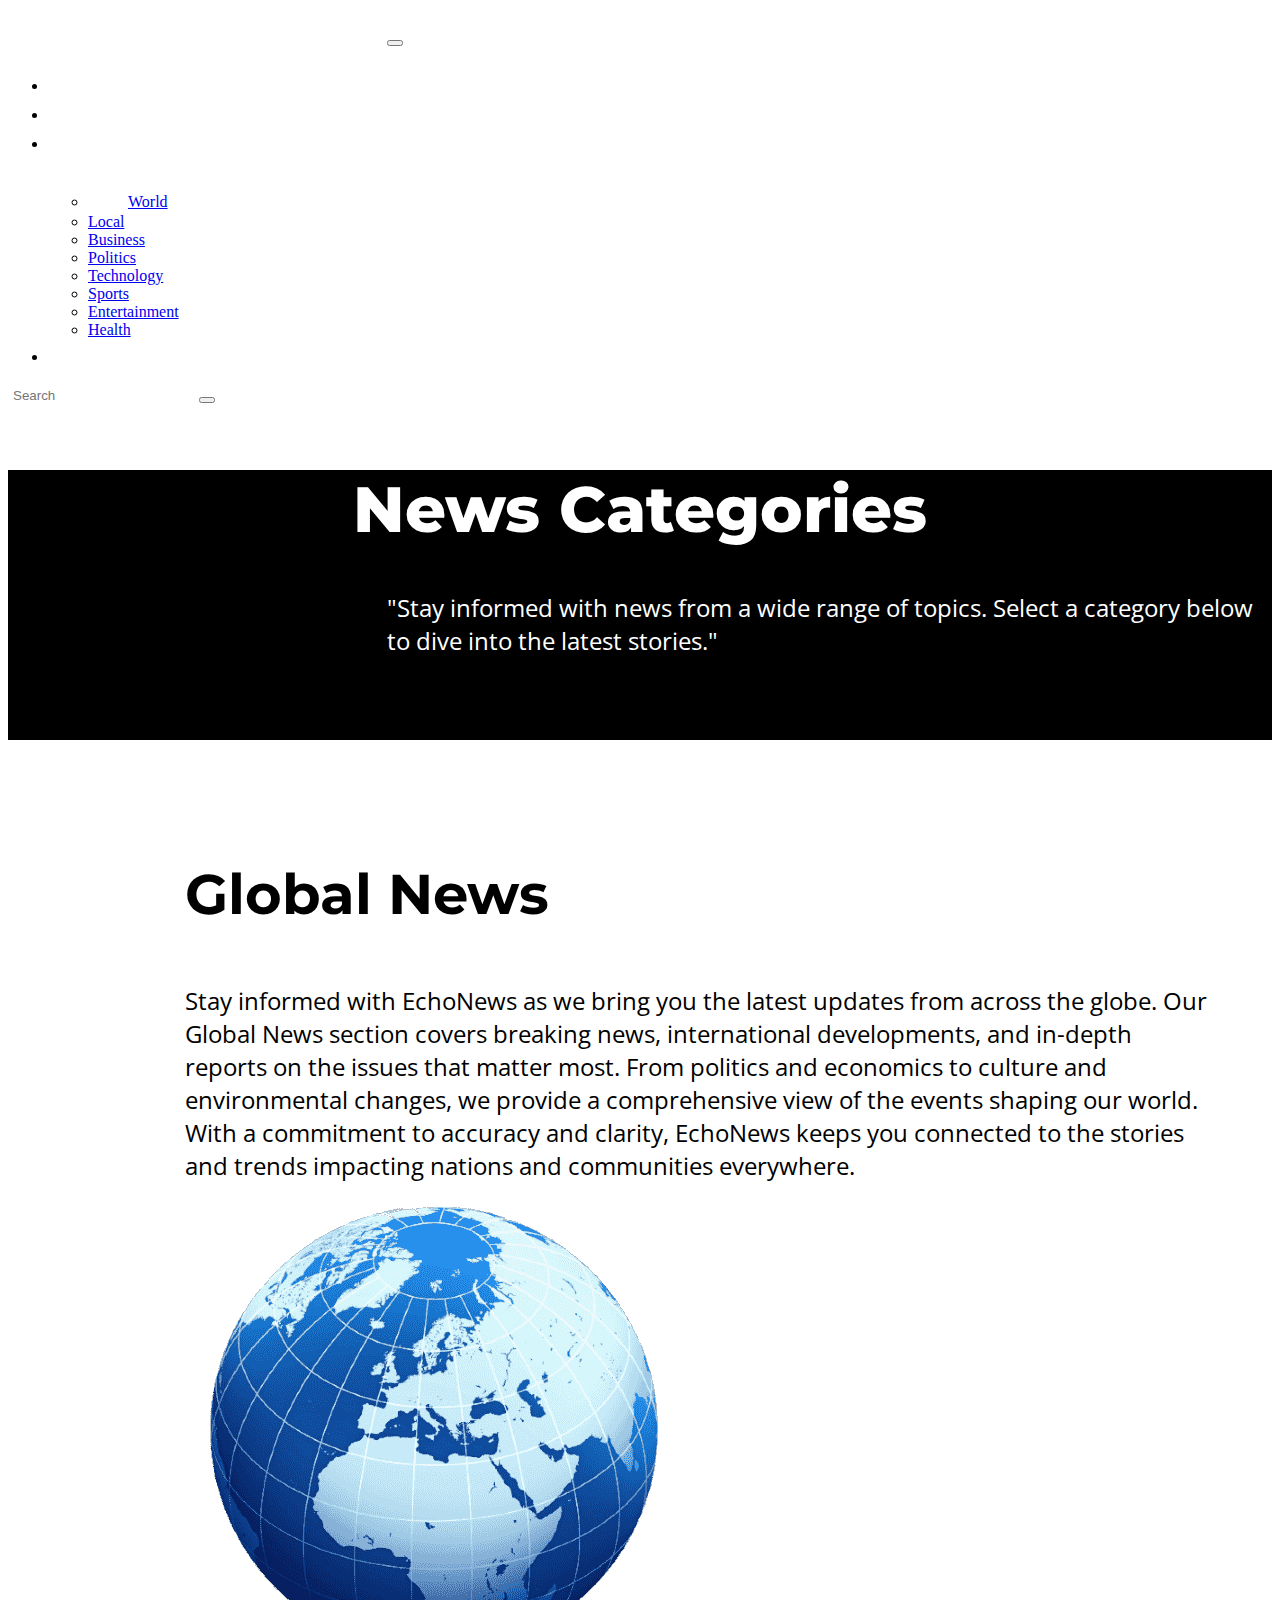
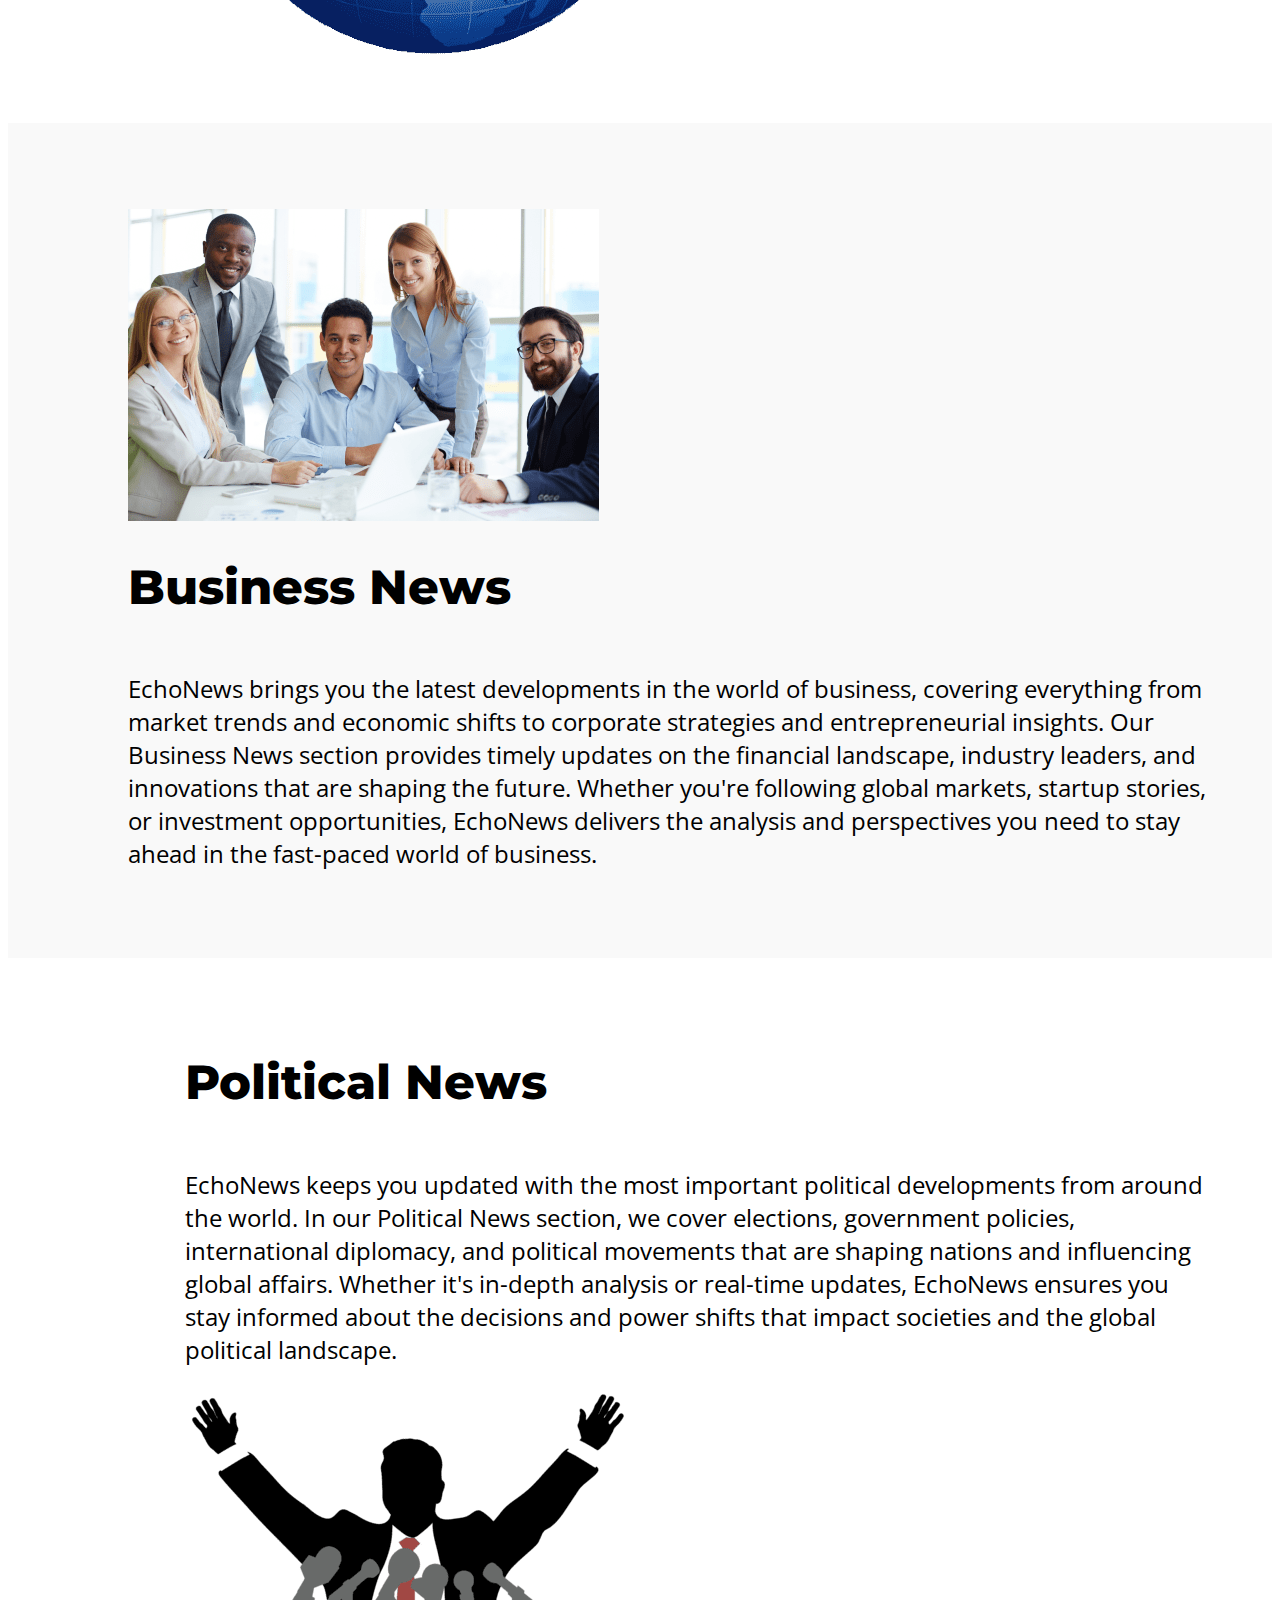
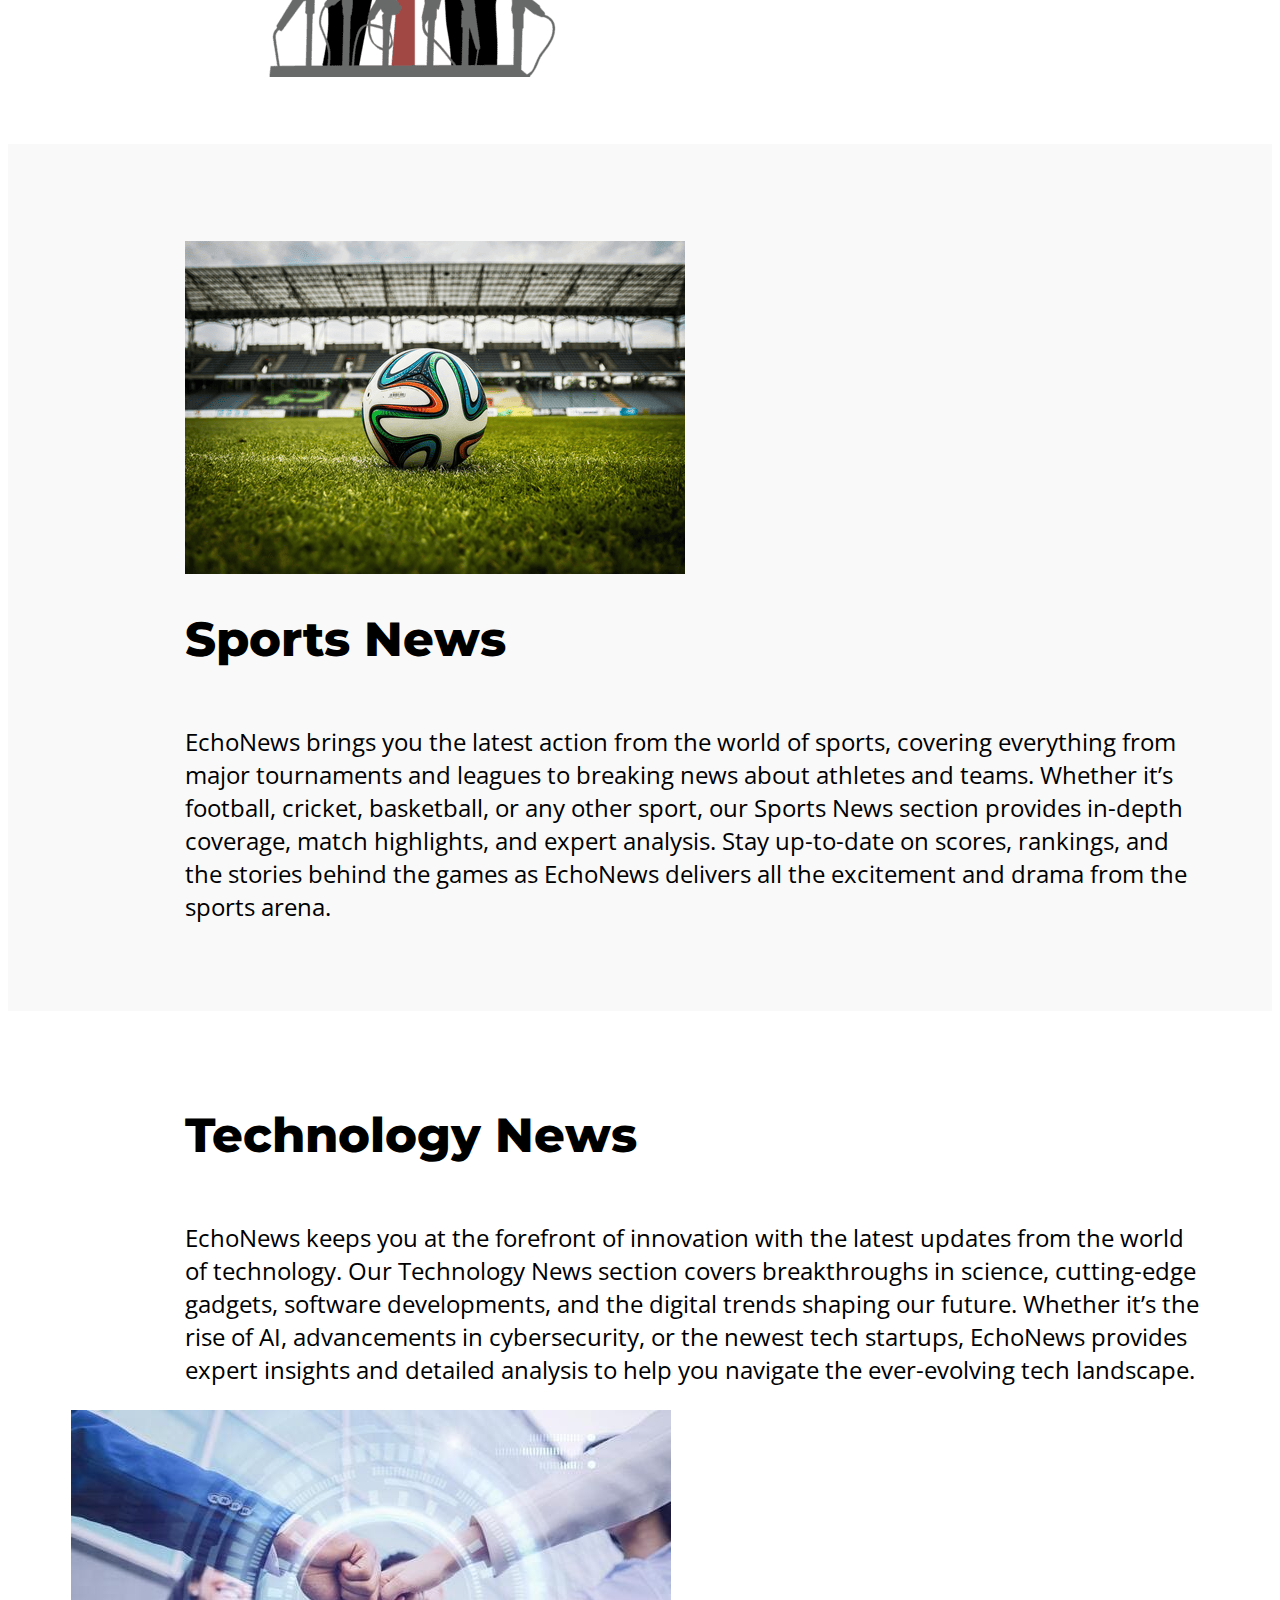
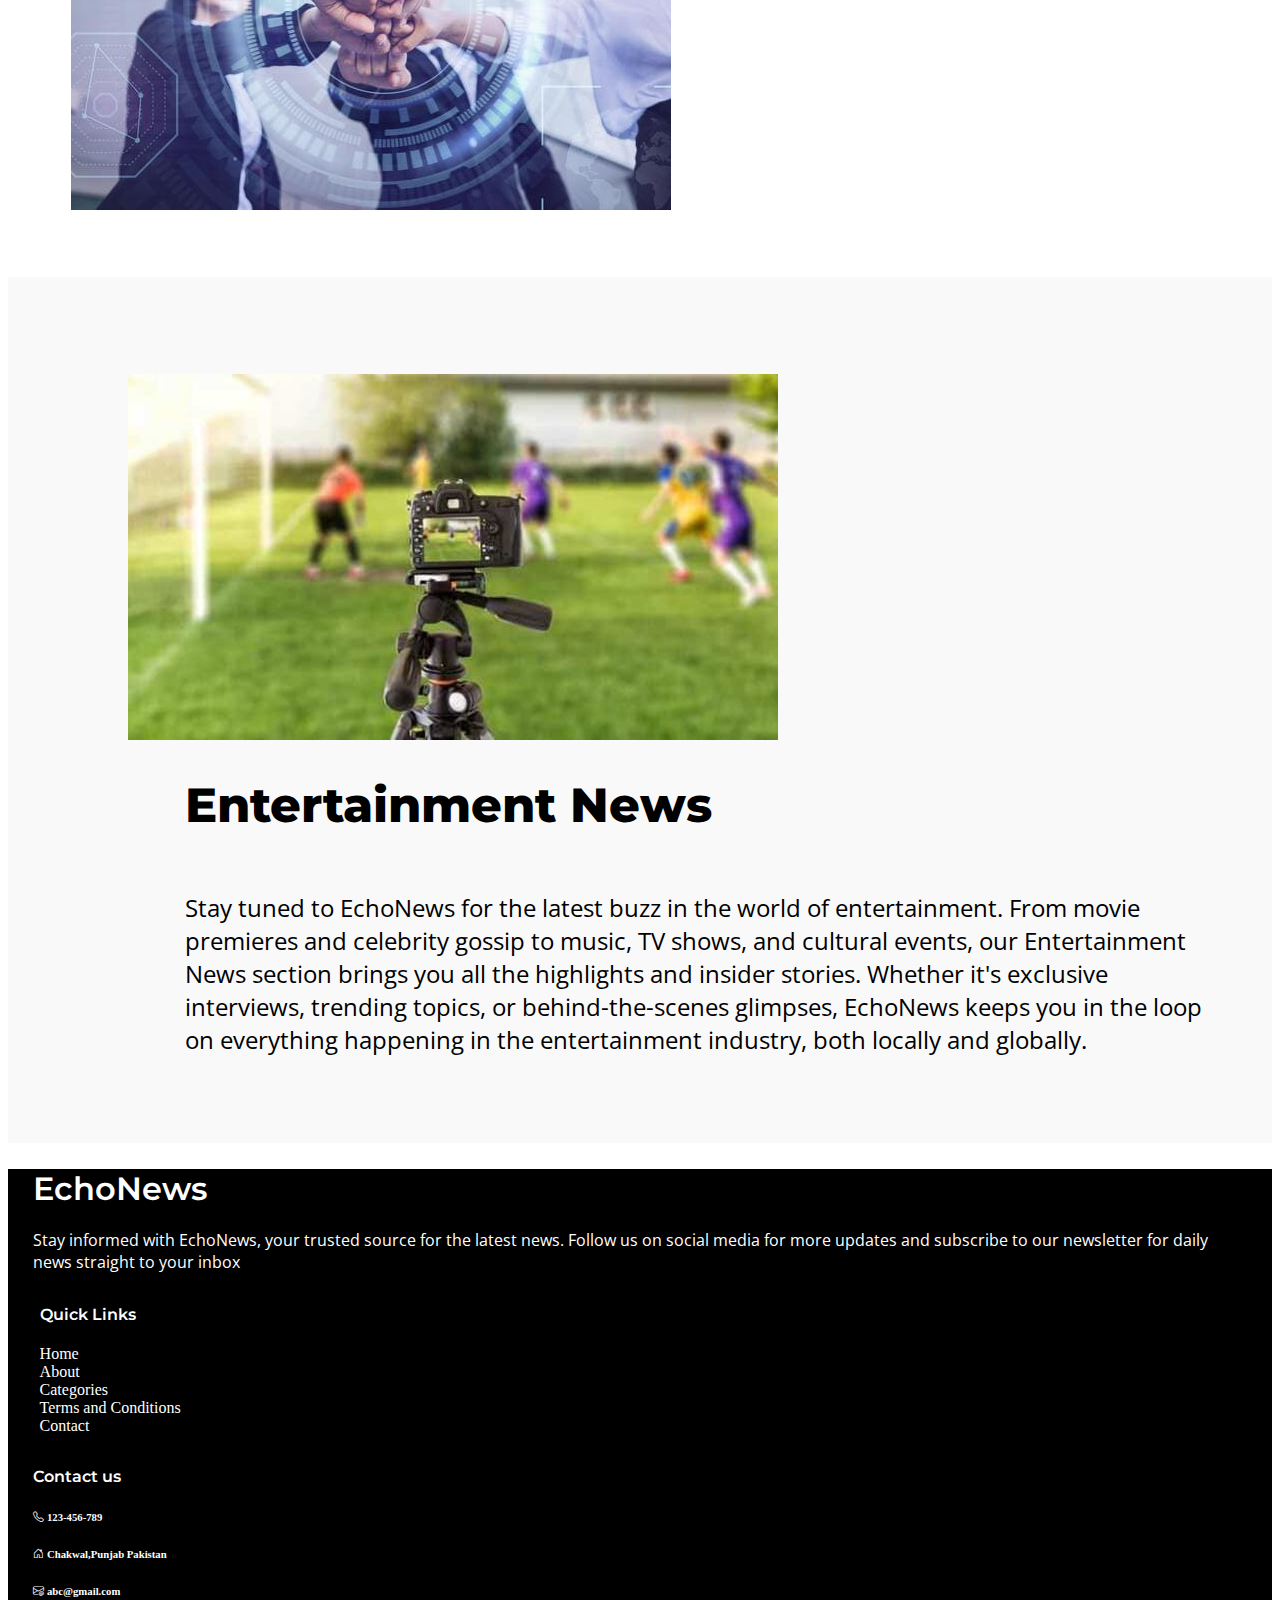
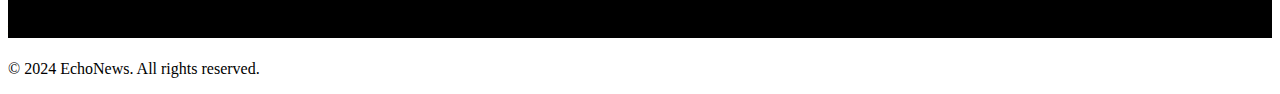
<file: EchoNews/categories.html>
<!doctype html>
<html lang="en">
  <head>
    <!-- Required meta tags -->
    <meta charset="utf-8">
    <meta name="viewport" content="width=device-width, initial-scale=1">

    <!-- Bootstrap CSS -->
    <link href="https://cdn.jsdelivr.net/npm/bootstrap@5.0.2/dist/css/bootstrap.min.css" rel="stylesheet" integrity="sha384-EVSTQN3/azprG1Anm3QDgpJLIm9Nao0Yz1ztcQTwFspd3yD65VohhpuuCOmLASjC" crossorigin="anonymous">
    <link rel="stylesheet" href="style.css">
    <link rel="stylesheet" href="font.css">
    <link rel="stylesheet" href="https://cdn.jsdelivr.net/npm/bootstrap-icons@1.11.3/font/bootstrap-icons.min.css">
    <link
    href="https://cdnjs.cloudflare.com/ajax/libs/font-awesome/6.0.0-beta3/css/all.min.css">
  <link rel="stylesheet" href="categories.css">
    <title>EchoNews</title>
  </head>
  <body>
    <!--header-->
    <nav class="navbar navbar-expand-lg navbar-light bg-dark">
      <div class="container-fluid">
        <a class="navbar-brand" href="#"><i class="fa-solid fa-globe fa-lg" style="color: #ffffff;"></i>Echo<span class="text-danger">News</span></a>
        <button class="navbar-toggler" type="button" data-bs-toggle="collapse" data-bs-target="#navbarSupportedContent" aria-controls="navbarSupportedContent" aria-expanded="false" aria-label="Toggle navigation">
          <span class="navbar-toggler-icon"></span>
        </button>
        <div class="collapse navbar-collapse" id="navbarSupportedContent">
          <ul class="navbar-nav mx-auto mb-2 mb-lg-0">
            <li class="nav-item">
              <a class="nav-link active" aria-current="page" href="#">Home</a>
            </li>
            <li class="nav-item">
              <a class="nav-link" href="#">About</a>
            </li>
            <li class="nav-item dropdown">
              <a class="nav-link dropdown-toggle" href="#" id="navbarDropdown" role="button" data-bs-toggle="dropdown" aria-expanded="false">
                News Categories
              <ul class="dropdown-menu" aria-labelledby="navbarDropdown">
                <li><a class="dropdown-item" href="#">World</a></li>
                <li><a class="dropdown-item" href="#">Local</a></li>
                <li><a class="dropdown-item" href="#">Business</a></li>
                <li><a class="dropdown-item" href="#">Politics</a></li>
                <li><a class="dropdown-item" href="#">Technology</a></li>
                <li><a class="dropdown-item" href="#">Sports</a></li>
                <li><a class="dropdown-item" href="#">Entertainment</a></li>
                <li><a class="dropdown-item" href="#">Health</a></li>
              </ul>
            </li>
            <li class="nav-item">
              <a class="nav-link" href="#">Contact</a>
            </li>
          </ul>
          <form class="d-flex">
            <input class="form-control me-2" type="search" placeholder="Search" aria-label="Search" id="search-box">
            <button class="btn btn-outline-danger fs-5 bg-danger text-white" type="submit" ><i class="fa-solid fa-magnifying-glass fa-sm" style="color: #ffffff;"></i></button>
          </form>
        </div>
      </div>
    </nav>
    <!--header-ends-->
<!--contact-->
<div class="container-fluid">
    <div class="row" id="categories">
        <div class="col-12"  id="categories-text">
            <h1 class="text-danger">News Categories</h1>
            <p>"Stay informed with news from a wide range of topics. Select a category below to dive into the latest stories."</p>
        </div>
    </div>
</div>
<!--news categories-->
<!--global-->
<div class="container-fluid">
  <div class="row mt-3 mb-5" id="global">
    <div class="col-5" id="global-text">
      <h3 class="text-primary">Global News</h3>
      <p>Stay informed with EchoNews as we bring you the latest updates from across the globe. Our Global News section covers breaking news, international developments, and in-depth reports on the issues that matter most. From politics and economics to culture and environmental changes, we provide a comprehensive view of the events shaping our world. With a commitment to accuracy and clarity, EchoNews keeps you connected to the stories and trends impacting nations and communities everywhere.</p>
    </div>
    <div class="col-4 floating-frame" id="global-img">
      <img src="images/global.png">
    </div>
  </div>
</div>
<!--business-->
<div class="container-fluid">
  <div class="row mt-3 mb-5" id="business">
    <div class="col-5 " id="business-img">
   <img src="images/business news.png">
    </div>
    <div class="col-6" id="business-text">
      <h1 class="text-primary">Business News</h1>
      <p>EchoNews brings you the latest developments in the world of business, covering everything from market trends and economic shifts to corporate strategies and entrepreneurial insights. Our Business News section provides timely updates on the financial landscape, industry leaders, and innovations that are shaping the future. Whether you're following global markets, startup stories, or investment opportunities, EchoNews delivers the analysis and perspectives you need to stay ahead in the fast-paced world of business.</p>
          </div>
  </div>
</div>
<!--politics-->
<div class="container-fluid">
  <div class="row mt-5 mb-5" id="politics">
    <div class="col-5" id="politics-text">
   <h1 class="text-primary">Political News</h1>
   <p>EchoNews keeps you updated with the most important political developments from around the world. In our Political News section, we cover elections, government policies, international diplomacy, and political movements that are shaping nations and influencing global affairs. Whether it's in-depth analysis or real-time updates, EchoNews ensures you stay informed about the decisions and power shifts that impact societies and the global political landscape.</p>
    </div>
    <div class="col-4" id="politics-img">
      <img src="images/politics.png">
         </div>
  </div>
</div>
<!--sports-->
<div class="container-fluid">
  <div class="row" id="sports">
    <div class="col-6" id="sports-img">
      <img src="images/sports.png">
    </div>
    <div class="col-6" id="sport-text">
      <h1 class="text-primary">Sports News</h1>
      <p>EchoNews brings you the latest action from the world of sports, covering everything from major tournaments and leagues to breaking news about athletes and teams. Whether it’s football, cricket, basketball, or any other sport, our Sports News section provides in-depth coverage, match highlights, and expert analysis. Stay up-to-date on scores, rankings, and the stories behind the games as EchoNews delivers all the excitement and drama from the sports arena.</p>
    </div>
  </div>
</div>
<!--technology-->
<div class="containe-fluid">
  <div class="row mt-5 mb-5" id="technology">
    <div class="col-6" id="technology-text">
      <h1 class="text-primary">Technology News</h1>
      <p>EchoNews keeps you at the forefront of innovation with the latest updates from the world of technology. Our Technology News section covers breakthroughs in science, cutting-edge gadgets, software developments, and the digital trends shaping our future. Whether it’s the rise of AI, advancements in cybersecurity, or the newest tech startups, EchoNews provides expert insights and detailed analysis to help you navigate the ever-evolving tech landscape.</p>
    </div>
    <div class="col-5">
      <img src="images/technology.jpg">
    </div>
  </div>
</div>
<!--entertainment-->
<div class="container-fluid">
  <div class="row mt-5 mb-5" id="entertainment">
    <div class="col-5" id="entertainment-img">
      <img src="images/entertainment.jpg">
  </div>
  <div class="col-6 mt-5" id="entertainment-text">
    <h1 class="text-primary ">Entertainment News</h1>
    <p>Stay tuned to EchoNews for the latest buzz in the world of entertainment. From movie premieres and celebrity gossip to music, TV shows, and cultural events, our Entertainment News section brings you all the highlights and insider stories. Whether it's exclusive interviews, trending topics, or behind-the-scenes glimpses, EchoNews keeps you in the loop on everything happening in the entertainment industry, both locally and globally.</p>
  </div>
</div></div>
<!--footer-->
<div class="container-fluid">
  <div class="row" id="footer">
    <div class="col-3" id="footer-about">
      <h1>Echo<span class="text-danger">News</span></h1>
      <p>Stay informed with EchoNews, your trusted source for the latest news. Follow us on social media for more updates and subscribe to our newsletter for daily news straight to your inbox</p>
    </div>
    <div class="col-3" id="footer-links">
      <h4 class="text-primary">Quick Links</h4>
      <a>Home</a><br>
      <a>About</a><br>
      <a>Categories</a><br>
      <a>Terms and Conditions</a><br>
      <a>Contact</a>
    </div>
    <div class="col-3" id="footer-contact">
      <h4 class="text-primary mt-2 mb-3">Contact us</h4>
      <h6><i class="bi bi-telephone"></i>
       <span class="mr-5 mb-2 mt-5">123-456-789</span></h6>
       <h6><i class="bi bi-house-door"></i>
      <span class="mr-5 mb-5 mt-5">Chakwal,Punjab Pakistan</span></h6>
      <h6><i class="bi bi-envelope-at"></i>
      <span class="mr-5 mb-5 mt-5">abc@gmail.com</span></h6>
    </div>
    <div class="col-3">
      <h5>Follow Us</h5>
    </div>
  </div>
</div>
<div class="copyright text-center bg-dark text-white p-2  mb-3">
  <p>&copy; 2024 EchoNews. All rights reserved.</p>
</div>



    <!-- Option 1: Bootstrap Bundle with Popper -->
    <script src="https://cdn.jsdelivr.net/npm/bootstrap@5.0.2/dist/js/bootstrap.bundle.min.js" integrity="sha384-MrcW6ZMFYlzcLA8Nl+NtUVF0sA7MsXsP1UyJoMp4YLEuNSfAP+JcXn/tWtIaxVXM" crossorigin="anonymous"></script>
    <!-- Option 2: Separate Popper and Bootstrap JS -->
    <!--
    <script src="https://cdn.jsdelivr.net/npm/@popperjs/core@2.9.2/dist/umd/popper.min.js" integrity="sha384-IQsoLXl5PILFhosVNubq5LC7Qb9DXgDA9i+tQ8Zj3iwWAwPtgFTxbJ8NT4GN1R8p" crossorigin="anonymous"></script>
    <script src="https://cdn.jsdelivr.net/npm/bootstrap@5.0.2/dist/js/bootstrap.min.js" integrity="sha384-cVKIPhGWiC2Al4u+LWgxfKTRIcfu0JTxR+EQDz/bgldoEyl4H0zUF0QKbrJ0EcQF" crossorigin="anonymous"></script>
    -->
  </body>
</html>
</file>
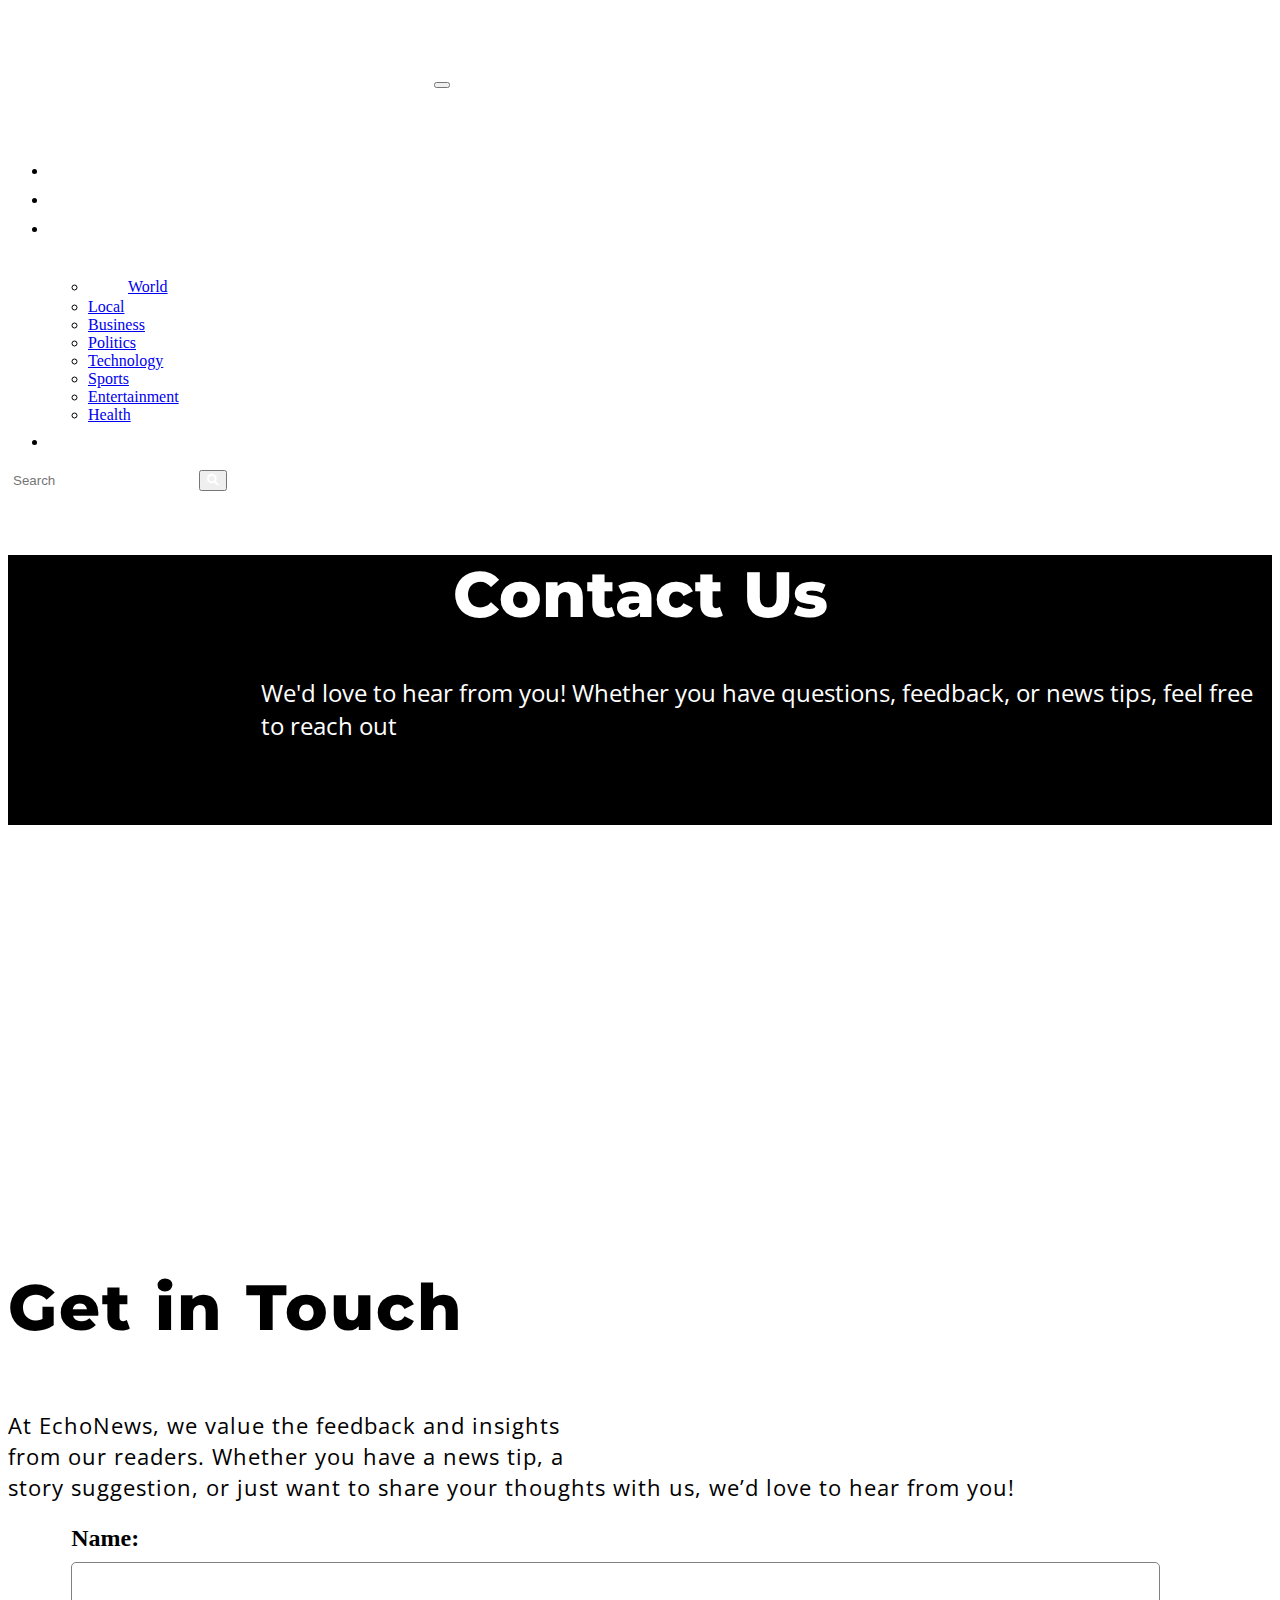
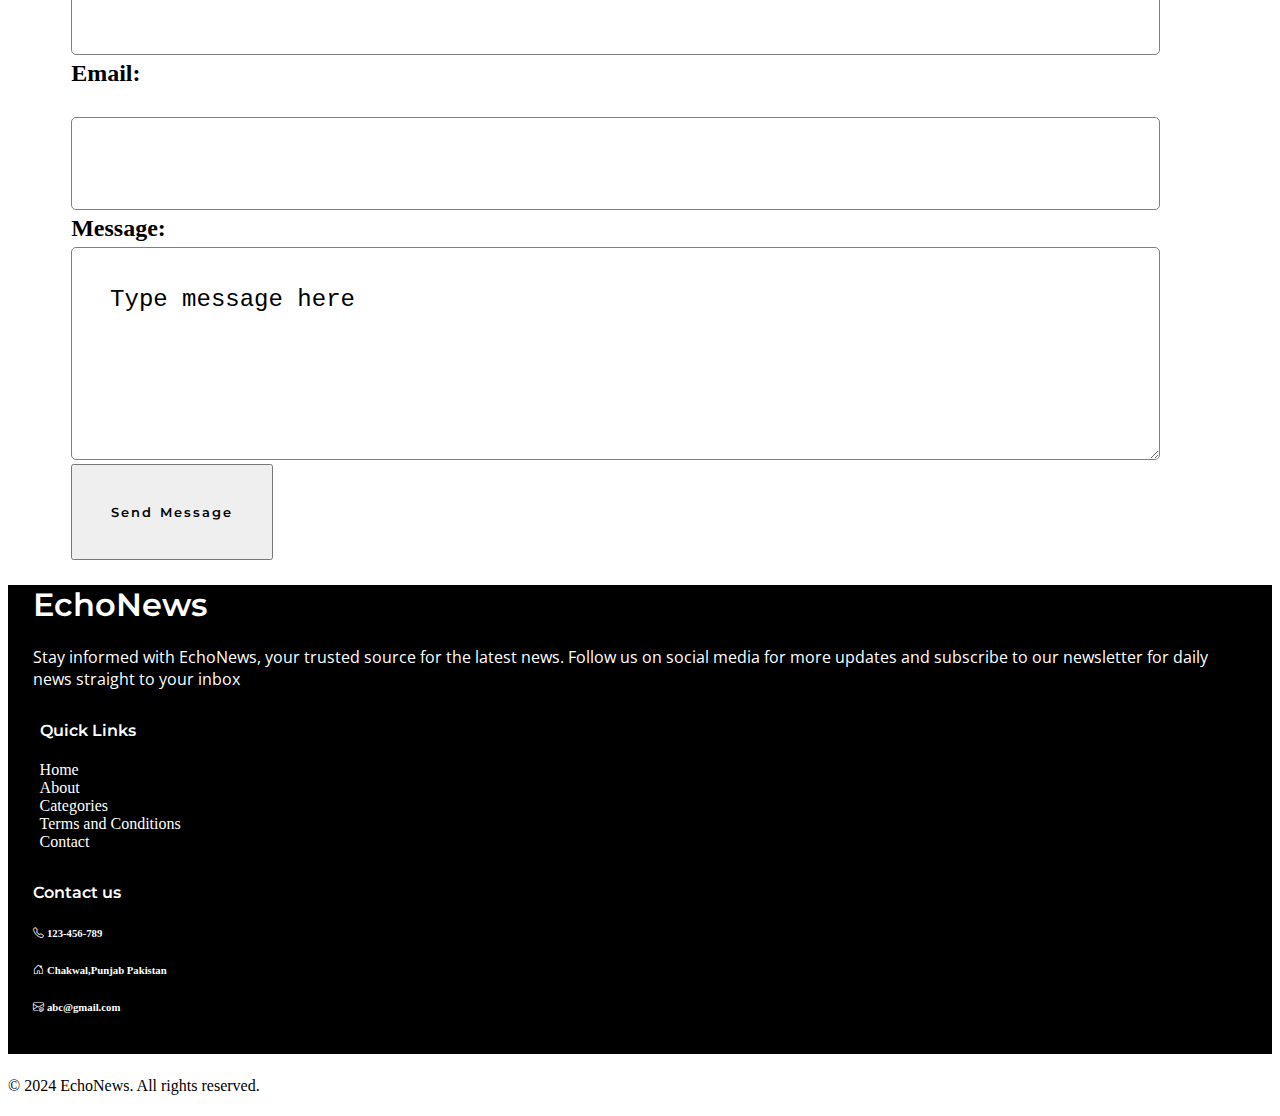
<file: EchoNews/contact.html>
<!doctype html>
<html lang="en">
  <head>
    <!-- Required meta tags -->
    <meta charset="utf-8">
    <meta name="viewport" content="width=device-width, initial-scale=1">

    <!-- Bootstrap CSS -->
    <link href="https://cdn.jsdelivr.net/npm/bootstrap@5.0.2/dist/css/bootstrap.min.css" rel="stylesheet" integrity="sha384-EVSTQN3/azprG1Anm3QDgpJLIm9Nao0Yz1ztcQTwFspd3yD65VohhpuuCOmLASjC" crossorigin="anonymous">
    <link rel="stylesheet" href="style.css">
    <link rel="stylesheet" href="font.css">
    <link rel="stylesheet" href="https://cdn.jsdelivr.net/npm/bootstrap-icons@1.11.3/font/bootstrap-icons.min.css">
    <link
    href="https://cdnjs.cloudflare.com/ajax/libs/font-awesome/6.0.0-beta3/css/all.min.css"
    rel="stylesheet"
  />
  <link rel="stylesheet" href="contact.css">
    <title>EchoNews</title>
  </head>
  <body>
    <!--header-->
    <nav class="navbar navbar-expand-lg navbar-light bg-dark">
      <div class="container-fluid">
        <a class="navbar-brand" href="#"><i class="fa-solid fa-globe fa-lg" style="color: #ffffff;"></i>Echo<span class="text-danger">News</span></a>
        <button class="navbar-toggler" type="button" data-bs-toggle="collapse" data-bs-target="#navbarSupportedContent" aria-controls="navbarSupportedContent" aria-expanded="false" aria-label="Toggle navigation">
          <span class="navbar-toggler-icon"></span>
        </button>
        <div class="collapse navbar-collapse" id="navbarSupportedContent">
          <ul class="navbar-nav mx-auto mb-2 mb-lg-0">
            <li class="nav-item">
              <a class="nav-link active" aria-current="page" href="#">Home</a>
            </li>
            <li class="nav-item">
              <a class="nav-link" href="#">About</a>
            </li>
            <li class="nav-item dropdown">
              <a class="nav-link dropdown-toggle" href="#" id="navbarDropdown" role="button" data-bs-toggle="dropdown" aria-expanded="false">
                News Categories
              <ul class="dropdown-menu" aria-labelledby="navbarDropdown">
                <li><a class="dropdown-item" href="#">World</a></li>
                <li><a class="dropdown-item" href="#">Local</a></li>
                <li><a class="dropdown-item" href="#">Business</a></li>
                <li><a class="dropdown-item" href="#">Politics</a></li>
                <li><a class="dropdown-item" href="#">Technology</a></li>
                <li><a class="dropdown-item" href="#">Sports</a></li>
                <li><a class="dropdown-item" href="#">Entertainment</a></li>
                <li><a class="dropdown-item" href="#">Health</a></li>
              </ul>
            </li>
            <li class="nav-item">
              <a class="nav-link" href="#">Contact</a>
            </li>
          </ul>
          <form class="d-flex">
            <input class="form-control me-2" type="search" placeholder="Search" aria-label="Search" id="search-box">
            <button class="btn btn-outline-danger fs-5 bg-danger text-white" type="submit" ><i class="fa-solid fa-magnifying-glass fa-sm" style="color: #ffffff;"></i></button>
          </form>
        </div>
      </div>
    </nav>
<!--header-ends-->
<!--contact-->
<div class="container-fluid">
    <div class="row" id="contact">
        <div class="col-12" contact-text>
            <h1 class="text-danger">Contact Us</h1>
            <p>We'd love to hear from you! Whether you have questions, feedback, or news tips, feel free to reach out</p>
        </div>
    </div>
</div>
<!--form-->
<div class="container">
  <div class="row">
    <div class="col-6 mb-5" id="form">
    <h3 class="mt-5">Get in <span class="text-primary">Touch</span></h3>
    <p>At EchoNews, we value the feedback and insights<br> from our readers. Whether you have a news tip, a<br> story suggestion, or just want to share your thoughts with us, we’d love to hear from you!</p>
    </div>
    <div class="col-6" id="form-1">
    <form>
        <div class="form-group mt-5">
            <label for="name">Name:</label>
            <input type="text" class="form-control" id="name" required>
        </div>
        <div class="form-group mt-1">
            <label for="email">Email:</label>
            <input type="email" class="form-control" id="email" required>
        </div>
        <div class="form-group mt-1">
            <label for="message">Message:</label>
            <textarea class="form-control" id="message" rows="5" required >Type message here</textarea>
        </div>
        <button type="submit" class="btn btn-primary mt-3 fs-5" id="contact-btn">Send Message</button>
    </form></div>
</div></div></div>
<!--footer-->
<div class="container-fluid">
  <div class="row mt-5" id="footer">
    <div class="col-3" id="footer-about">
      <h1>Echo<span class="text-danger">News</span></h1>
      <p>Stay informed with EchoNews, your trusted source for the latest news. Follow us on social media for more updates and subscribe to our newsletter for daily news straight to your inbox</p>
    </div>
    <div class="col-3" id="footer-links">
      <h4 class="text-primary">Quick Links</h4>
      <a>Home</a><br>
      <a>About</a><br>
      <a>Categories</a><br>
      <a>Terms and Conditions</a><br>
      <a>Contact</a>
    </div>
    <div class="col-3" id="footer-contact">
      <h4 class="text-primary mt-2 mb-3">Contact us</h4>
      <h6><i class="bi bi-telephone"></i>
       <span class="mr-5 mb-2 mt-5">123-456-789</span></h6>
       <h6><i class="bi bi-house-door"></i>
      <span class="mr-5 mb-5 mt-5">Chakwal,Punjab Pakistan</span></h6>
      <h6><i class="bi bi-envelope-at"></i>
      <span class="mr-5 mb-5 mt-5">abc@gmail.com</span></h6>
    </div>
    <div class="col-3">
      <h5>Follow Us</h5>
    </div>
  </div>
</div>
<div class="copyright text-center bg-dark text-white p-2  mb-3">
  <p>&copy; 2024 EchoNews. All rights reserved.</p>
</div>
<!--footer-ends-->


    <!-- Option 1: Bootstrap Bundle with Popper -->
    <script src="https://cdn.jsdelivr.net/npm/bootstrap@5.0.2/dist/js/bootstrap.bundle.min.js" integrity="sha384-MrcW6ZMFYlzcLA8Nl+NtUVF0sA7MsXsP1UyJoMp4YLEuNSfAP+JcXn/tWtIaxVXM" crossorigin="anonymous"></script>
    <!-- Option 2: Separate Popper and Bootstrap JS -->
    <!--
    <script src="https://cdn.jsdelivr.net/npm/@popperjs/core@2.9.2/dist/umd/popper.min.js" integrity="sha384-IQsoLXl5PILFhosVNubq5LC7Qb9DXgDA9i+tQ8Zj3iwWAwPtgFTxbJ8NT4GN1R8p" crossorigin="anonymous"></script>
    <script src="https://cdn.jsdelivr.net/npm/bootstrap@5.0.2/dist/js/bootstrap.min.js" integrity="sha384-cVKIPhGWiC2Al4u+LWgxfKTRIcfu0JTxR+EQDz/bgldoEyl4H0zUF0QKbrJ0EcQF" crossorigin="anonymous"></script>
    -->
  </body>
</html>
</file>
<file: EchoNews/style.css>
/*header*/
header{
    background-color: rgba(0, 0, 0, 1);
}
.navbar-brand {
    padding-top: 1%;
    letter-spacing: 2px;
    margin-right: 2rem;
    font-size: 2.25rem;
    text-decoration: none;
    white-space: nowrap;
    font-family: "Montserrat", sans-serif;
    font-weight: 800;
    }
    .navbar-brand i{
        margin: 5%;
    }
.navbar-light .navbar-brand {
    color: #fff;
}  
.navbar-light .navbar-nav .nav-link.active, .navbar-light .navbar-nav .show>.nav-link {
    color: white;
    font-size: 1.5rem;
    font-weight: 700;
    font-family: "Montserrat", sans-serif;
}
.navbar-light .navbar-nav .nav-link {
    color: white;
    font-size: 1.5rem;
    font-weight: 700;
    font-family: "Montserrat", sans-serif;
    padding: 0px 20px;
}
#search-box{
    
    border: 3px solid white;
    color: white;
}
#search-box ::placeholder{
    color: white;
}
/*animations*/
    @keyframes slideIn {
        from {
          transform: translateY(50px);
          opacity: 0;
        }
        to {
          transform: translateY(0);
          opacity: 1;
        }
      }
      @keyframes zoomIn {
        from {
          transform: scale(0.8);
          opacity: 0;
        }
        to {
          transform: scale(1);
          opacity: 1;
        }
      }
      
  @keyframes parallax {
    from {
      transform: translateY(50px);
      opacity: 0;
    }
    to {
      transform: translateY(0);
      opacity: 1;
    }
  }
  @keyframes bounceIn {
    0% {
      transform: scale(0.5);
      opacity: 0;
    }
    60% {
      transform: scale(1.1);
      opacity: 1;
    }
    100% {
      transform: scale(1);
    }
  }
   /*animation-ends*/
   /*hero*/
#hero{
    background-color: #000000;
    padding: 8%;
    padding-top: 5%;
    
}  
#hero-text{
    color: white;
    margin-top: 3%;
    animation: parallax 2s ease-out;
  }
    #hero-text h3{
    font-family: "Montserrat", sans-serif;
    font-size: 3.5rem;
    letter-spacing: 2px;
    word-spacing: 2px;
    font-weight: 800; 
}
#hero-text p{
    font-size: 1.3rem;
    letter-spacing: 2px;
    margin-top: 30px;
    font-family: "Open Sans", sans-serif;   
}
#hero-btn{
    width: 40%;
    padding: 2%;
    border-radius: 30px;
    margin-top: 10px;
    color: white;
    font-size: 1.2rem;
    border: none;font-weight: 700;
    word-spacing: 2px;
    letter-spacing: 2px;
    font-family: "Montserrat", sans-serif;
}
/*form*/
#hero-form{
  margin-left: 8%;
  padding-left: 10%;
  margin-bottom: 20%;
  text-align: center;
}
#hero-form h3{
  font-family: "Montserrat", sans-serif;
    font-size: 2.5rem;
    font-weight: 700;
  
  text-align: center;
  color: white;
  animation: parallax 2s ease-out;
}
#myForm{
  border: 1px solid white;
  border-radius: 10px;
  height: 55vh;
  width: 70%;
  background: transparent;
  margin-left: 15%;
  margin-top: 5%;
  margin-bottom: 5%;
  animation: parallax 2s ease-out;

}
#myForm h5{
  font-family: "Montserrat", sans-serif;
    font-size: 1.8rem;
    font-weight: 700;
    margin-top: 5%;
  
  text-align: center;
  color: white;
}
input[type="text"]{
    border: 1px solid white;
    border-radius: 10px;
    width: 90%;
    margin: 5px 0px;
    padding: 15px;
    background: transparent;
}
input[type="password"]
{
    border: 2px solid white;
    border-radius: 10px;
    width: 90%;
   background: transparent;
    padding: 15px;
}
input[type="email"]
{
    border: 1px solid white;
    border-radius: 10px;
    width: 90%;
   margin: 5px 0px;
    padding: 15px;
    background: transparent;
}
input[type="text"]::placeholder,
input[type="password"]::placeholder,
input[type="email"]::placeholder {
    color: white;
    opacity: 0.5;
    font-size: 1.2rem; 
}
input[type="submit"]{
    border-radius: 5px;
    margin-top: 5%;
    margin-right: 20%;
    font-family: "Montserrat", sans-serif;
    letter-spacing: 2px;
    padding: 10px;
    color: white;
    width: 30%;
    font-size: 1.2rem;
    font-weight: 500;
    border: 2px solid white;

}
.forget-password{
    margin-top: 30px;
    margin-left: 8%;
    text-align: left;
    margin-right: 20%;
    font-family: "Montserrat", sans-serif;
    letter-spacing: 2px;
    font-size: 1.5rem;
}
label{
    color: black;
    margin: 0px 20px;
}
/*hero-ends*/
/*latest-news*/
#latest-news-text{
    margin-top: 50px;
    text-align: center;
    animation: parallax 1s ease-out;  
}
#latest-news-text h3{
font-family: "Montserrat", sans-serif;
font-weight: 600;
word-spacing: 2px;
letter-spacing: 2px;
font-size: 4rem;
}
#latest-news-text p{
    font-size: 1.3rem;
    letter-spacing: 1px;
    font-family: "Open Sans", sans-serif;
}
#global-img{
   margin-left: 100px;
}
.transition-card {
    transition: transform 0.3s ease, box-shadow 0.3s ease;
  }
  .transition-card:hover {
    transform: scale(1.09); /* Increase the card size on hover */
    box-shadow: 0 10px 20px rgba(0, 0, 0, 0.8); /* Make shadow bigger on hover */
  }
  #animat{
    animation: parallax 2s ease-out; 
  }
/*about*/
#about{
    background: #f0f0f0;
}
#about-text h3{
    font-size: 3.5rem;
    font-weight: 700;
    font-family: "Montserrat", sans-serif;
    margin-top: 15%;
    margin-left: 10%;
    animation: zoomIn 1.5s ease-in-out;
}
#about-text p{
    font-size: 1.5rem;
    
    font-family: "Open Sans", sans-serif;
    margin-left: 10%;
    margin-top: 2%;
}
img.floating-frame {
  border: 3px solid #ddd; /* Light gray border */
  padding: 10px;
  box-shadow: 10px 10px 30px rgba(0, 0, 0, 0.3); /* Deep shadow */
  background-color: #fff;
  transition: transform 0.3s; /* Smooth transform transition */
  animation: zoomIn 1.9s ease-in-out;
}
img.floating-frame:hover {
  transform: translateY(-10px); /* Slight lift on hover */
}
#about-img{
    padding: 5% 10%;
    margin-top: 14%;
}
#about-btn{
margin-left: 10%;
border-radius: 5px;
padding: 8px;
border: none;
font-family: "Montserrat", sans-serif;
letter-spacing: 2px;
word-spacing: 3px;
}
#global-img{
  margin-left: 8%;
  margin-top: 2%;
  animation: zoomIn 1.9s ease-in-out;
}
#global-text h3{
    font-size: 3.5rem;
    font-weight: 700;
    font-family: "Montserrat", sans-serif;
    margin-top: 5%;
    margin-left: 10%;
    animation: zoomIn 1.5s ease-in-out;
  }
#global-text p{
    font-size: 1.5rem;
    font-family: "Open Sans", sans-serif;
    margin-left: 10%;
    margin-top: 3%;
    animation: zoomIn 1.9s ease-in-out;
}
#global-btn{
  width: 15%;
  padding: 2%;
  border-radius: 10px;
  margin-top: 10px;
  margin-left: 10%;
  color: white;
  font-size: 1.2rem;
  border: none;font-weight: 700;
  word-spacing: 2px;
  letter-spacing: 2px;
  font-family: "Montserrat", sans-serif;
  animation: zoomIn 1.9s ease-in-out;
}
/*about-ends*/
/*mission*/
#mission-text h3{
  font-size: 3.5rem;
    font-weight: 700;
    font-family: "Montserrat", sans-serif;
    margin-top: 15%;
    margin-left: 10%;
    animation: zoomIn 1.5s ease-in-out;
}
#mission-text p{
  font-size: 1.5rem;
    
    font-family: "Open Sans", sans-serif;
    margin-left: 10%;
    margin-top: 2%;
    animation: zoomIn 1.9s ease-in-out;
}
#mission-img{
  padding: 5% 10%;
}
/*newsletter*/
#newsletter{
    background-color: #f0f0f0;
    padding: 3%;
}
#newsletter h3{
    text-align: center;
    margin-top: 2%;
    font-family: "Montserrat", sans-serif;
    font-weight: 900;
    font-size: 3rem;
}
#newsletter p{
    font-family: "Open Sans", sans-serif;
    text-align: center;
    font-size: 1.5rem;
}
#newsletter  input{
    
   border-radius: 10px;
    padding: 10px;
    border: 1px solid silver;
    margin-left: 38%;
    width: 25%;
    font-size: 1.3rem;
}
#newsletter  input::placeholder{
  color: black;
  font-size: 1.5rem;
}
#newsletter-btn{
    border-radius: 30px;
    text-align: center;
    width: 15%;
    border: none;
    font-size: 1rem;
    font-weight: 600;
    font-family: "Montserrat", sans-serif;
    letter-spacing: 2px;
    word-spacing: 2px;
    margin-left: 43%;
    margin-top: 2%;
}
/*footer*/
#footer{
    background-color:  #000000;
}
#footer-about{
    color: white;
    margin: 2%;
    font: 2rem;
}
#footer-about h1{
    font-family: "Montserrat", sans-serif;
    font-weight: 600;
}
#footer-about p{
    font-family: "Open Sans", sans-serif;
    margin-top: 10px;
}
#footer-links{
color: white;
font-size: 1rem;
margin: 2.5%;
}
#footer-links h4{
    font-family: "Montserrat", sans-serif;
    font-weight: 600;
}
#footer-links p{
    font-family: "Open Sans", sans-serif;
}
#footer-contact{
    color: white;
    font-size: 1rem;
    margin: 2%;
}
#footer-contact h4{
    font-family: "Montserrat", sans-serif;
    font-weight: 600;
}
#footer-contact  i{
  margin-top: 5%;
}
#copyright{
    font-family: "Montserrat", sans-serif;   
}
/*footer-ends*/
</file>
<file: EchoNews/font.css>
@import url('https://fonts.googleapis.com/css2?family=Montserrat:ital,wght@0,100..900;1,100..900&display=swap');
@import url('https://fonts.googleapis.com/css2?family=Poppins:ital,wght@0,100;0,200;0,300;0,400;0,500;0,600;0,700;0,800;0,900;1,100;1,200;1,300;1,400;1,500;1,600;1,700;1,800;1,900&display=swap');

@import url('https://fonts.googleapis.com/css2?family=Open+Sans:ital,wght@0,300..800;1,300..800&display=swap');
</file>
<file: SwiftCart/style.css>
*{
    margin: 0;
    padding: 0;
    box-sizing: border-box;
}
.navbar-brand {
    padding-top: .3125rem;
    padding-bottom: .3125rem;
    margin-right: 1rem;
    font-size: 2.2rem;
    font-weight: 800;
    text-decoration: none;
    white-space: nowrap;
    font-family: "Montserrat", sans-serif;
}
.navbar-light .navbar-nav .nav-link {
  color: rgba(0, 0, 0, 1);
  font-family: "Montserrat", sans-serif;
  font-size: 1.5rem;
  font-weight: 600;
  word-spacing: 10px;
  padding: 20px;
}
.btn {
  display: inline-block;
  font-weight: 400;
  line-height: 1.5;
  margin-right: 10px;}
  #search-btn{
    margin-right: 5%;
  }
  #account{
    margin-right: 3%;
  }

  
/*hero*/
#hero{
   background-color: #F3F3F3;
   padding: 5%;
 /*   background-color:#F0F1F3;
 background: #241F1E;

 
 background-color: #201C1B;
 background-color: #302A29;*/
}
#hero-text{
  margin-top: 3%;
  margin-left: 5%;
}
#hero-text h1{
    font-family: "Montserrat", sans-serif;
    font-size: 4rem;
    letter-spacing: 2px;
    word-spacing: 3px;
    font-weight: 600;

   
}
#hero-text p{
    font-family: "Open Sans", sans-serif;
    font-size: 1.2rem;
    padding-top: 2%;
   }
   #hero-btn{
    padding: 1%;
    font-family: "Montserrat", sans-serif;
    font-size: 1.5rem;
    letter-spacing: 1px;
   
    font-weight: 600;
    margin-top: 2%;
   }
#hero-img img{
   margin-left: 25%;
    max-width: 100%;
    max-height: 100%;
    object-fit: cover;
   
}
/*featured*/
#Featured{
    margin-top: 2%;
    padding: 5%;
}
#Featured h3{
    text-align: center;
    font-family: "Open Sans", sans-serif;
    font-size: 3.5rem;
    font-weight: 500;
    letter-spacing: 2px;
    word-spacing: 2px;
}
.feature-bg-color{
    background-color: #F0F1F3;
    padding: 1%;
    height: 30vh;
}
.card-img-top {
    aspect-ratio: 16 / 9;/* Adjust the height based on your need */
    object-fit: contain;
    width: 100%;    /* Ensure the image takes the full width of the card */
  }
 .featured-text h5{
    font-family: "Montserrat", sans-serif;
    font-size: 2.2rem;
    font-weight: 500;
    padding-top: 2%;
    }
    .featured-text p{
        font-family: "Open Sans", sans-serif;
    font-size: 1.5rem;
    font-weight: 800;
    }
    .star-rating i {
        font-size: 20px;  /* Adjust star size */
        margin-right: 5px;  /* Space between stars */
      }
/*feature-end*/
/*seasonal*/
#seasonal{
    background-color: #f0f0f0;
    
}
#seasonal-text{
    margin-top: 3%;
    margin-left: 5%;
}
#seasonal-text h1{
  font-family: "Roboto", sans-serif;
    font-size: 3.5rem;
    font-weight: 700;
    margin-top: 5%;
    color: #333333;
    
}
#seasonal-text p{
    font-family: "Open Sans", sans-serif;
    font-size: 1.8rem;
    margin-top: 3%;
}
#seasonal-btn{
  padding: 1%;
  font-family: "Roboto", sans-serif;
  font-size: 2rem;
  font-weight: 500;
  letter-spacing: 2px;
  text-align: center;
  padding: 2%;
  margin-top: 4%;
}
#seasonal-img img{
  margin-bottom: 15%;
  margin-left: 15%;


}
/*product*/
.product{
  padding: 1%;
}
.product h1{
  text-align: center;
  font-family: "Open Sans", sans-serif;
  font-size: 4rem;
  font-weight: 500;
  letter-spacing: 2px;
  word-spacing: 2px;
}
.product-img{
  
    background-color: #F0F1F3;
    height: 20vh;
}
.product-text h3{
  font-family: "Montserrat", sans-serif;
    font-size: 2rem;
    font-weight: 700;
   
    padding-top: 2%;
}
.product-text p{
  font-family: "Open Sans", sans-serif;
  font-size: 1.5rem;
  font-weight: 300;
}
.product-btn{
  padding: 1.8%;
  font-family: "Roboto", sans-serif;
  font-size: 1.8rem;
  font-weight: 500;
  letter-spacing: 1px;
  word-spacing: 2px;
  text-align: center;
}
.transition-card {
  transition: transform 0.3s ease, box-shadow 0.3s ease;
}

.transition-card:hover {
  transform: scale(1.09); /* Increase the card size on hover */
  box-shadow: 0 10px 20px rgba(0, 0, 0, 0.8); /* Make shadow bigger on hover */
}
 
/*mewsletter*/
#form{
    background-color: #f3f3f3;
   padding: 5%;
  
  }
  #form h1{
    text-align: center;
    font-family: "Open Sans", sans-serif;
    font-size: 4rem;
    font-weight: 700;
    letter-spacing: 2px;
    word-spacing: 2px;
  }
  
  #form-input{
    padding-left: 8%;

  }
  #form-text{
    margin-top: 5%;
    margin-bottom: 5%;
  }
  #form-text h3{
    font-family: "Montserrat", sans-serif;
    font-weight: 700;
    letter-spacing: 1px;
    font-size: 4rem;
   
  }
#form-text p{
  font-size: 1.8rem;
  font-weight: 500;
  line-height: 1.5;
  text-align: left;
  margin-top: 5%;
  margin-bottom: 1.5rem;
  font-family: "Open Sans", sans-serif;
}

  input[type=text],
  input[type=email],
  input[type=password]{
    width: 90%;
    border-radius: 10px;
    padding: 3%;
    background: transparent;
    font-size: 2rem;
    border: 1px solid grey;
  }
  input[type=text]::placeholder{
    color: black;
  }
  input[type=email]::placeholder{
    color: black;
  }
  input[type=password]::placeholder{
    color: black;
  }
  input[type="text"]:hover,
input[type="email"]:hover,
input[type="password"]:hover {
    border-color: #F8F9FA; /* Change border color on hover */
}
#message{
  width: 95%;
  border-radius: 5px;
  margin-top: 2%;
  background: transparent;
  color: black;
  border: 1px solid grey;
  font-size: 1.5rem;
}
#message::placeholder{
  color: black;
}
#button{
  background-color: white;
  color: #BF8C6F;
  width: 95%;
  text-align: center;
  border-radius: 5px;
  margin-top: 2%;
  padding: 18px;
  font-size: 30px;
  border: none;
}
/*footer*/
footer {
    background-color: black;
  }
  #footer-about h5{
    font-family: "Montserrat", sans-serif;
    font-weight: 600;
    letter-spacing: 1px;
    font-size: 2.5rem;
    text-align: left;
  }
  #footer-about p{
    font-size: 1rem;
  font-weight: 200;
  text-align: left;
  margin-top: 5%;
  margin-bottom: 1.5rem;
  font-family: "Open Sans", sans-serif;
  }
  
  footer a {
    color: #f1f1f1;
  }
  
  footer a:hover {
    color: #ffc107;
    text-decoration: none;
  }
  #copyright{
    font-family: "Montserrat", sans-serif;   
}
</file>
<file: EchoNews/categories.css>
/*categories*/
#categories{
    background-color: rgba(0, 0, 0, 1);
    height: 30vh;
}
#categories-text h1{
    font-family: "Montserrat", sans-serif;
    font-size: 4rem;
    font-weight: 800;
    text-align: center;
    color: white;
    margin-top: 5%;
    animation: zoomIn 1s ease-in-out;
}
#categories-text p{
    font-size: 1.5rem;
    font-family: "Open Sans", sans-serif;
    margin-left: 30%;
    margin-top: 1%;
    color: white;
}
/*global*/
#global{
    padding: 5%;
}
#global-img{
    margin-left: 12%;
    margin-top: 2%;
    animation: zoomIn 1.9s ease-in-out;
  }
  #global-text h3{
      font-size: 3.5rem;
      font-weight: 700;
      font-family: "Montserrat", sans-serif;
      margin-top: 5%;
      margin-left: 10%;
      animation: zoomIn 1.5s ease-in-out;
    }
  #global-text p{
      font-size: 1.5rem;
      
      font-family: "Open Sans", sans-serif;
      margin-left: 10%;
      margin-top: 3%;
      animation: zoomIn 1.9s ease-in-out;
  }
  /*business*/
  #business{
      background: #F9F9F9;
      padding: 5%;
  }
  #business-text h1{
      font-size: 3rem;
      font-weight: 800;
      font-family: "Montserrat", sans-serif;
      margin-left: 5%;
  }
  #business-text p{
      font-size: 1.5rem;
      font-family: "Open Sans", sans-serif;
      margin-left: 5%;
      margin-top: 5%;
  }
  #business-img{
    margin-left: 5%;
    margin-top: 2%;
    animation: zoomIn 1.9s ease-in-out;
  }
  /*politics*/
  #politics{
    padding: 5%;
  }
  #politics-text h1{
      font-size: 3rem;
      font-weight: 800;
      font-family: "Montserrat", sans-serif;
      margin-left: 10%;
  }
  #politics-text p{
      font-size: 1.5rem;
      font-family: "Open Sans", sans-serif;
      margin-left: 10%;
      margin-top: 5%;
  }
  #politics-img{
    padding-left: 10%;
  }
  /*sports*/
  #sports{
      background: #F9F9F9;
      padding: 5%;
  }
  #sport-text h1{
      font-size: 3rem;
      font-weight: 800;
      font-family: "Montserrat", sans-serif;
      margin-left: 10%;
  }
  #sport-text p{
      font-size: 1.5rem;
      font-family: "Open Sans", sans-serif;
      margin-left: 10%;
      margin-top: 5%;
  }
  #sports-img {
    padding-left: 10%;
    padding-top: 3%;
  }
  /*technology*/
  #technology-text h1{
      font-size: 3rem;
      font-weight: 800;
      font-family: "Montserrat", sans-serif;
      margin-left: 10%;
  }
  #technology-text p{
      font-size: 1.5rem;
      font-family: "Open Sans", sans-serif;
      margin-left: 10%;
      margin-top: 5%;
  }
  #technology{
    padding: 5%;
  }
  /*entertainment*/
  #entertainment{
      background: #F9F9F9;
      padding: 5%;
  }
  #entertainment-text h1{
      font-size: 3rem;
      font-weight: 800;
      font-family: "Montserrat", sans-serif;
      margin-left: 10%;
  }
  #entertainment-text p{
      font-size: 1.5rem;
      font-family: "Open Sans", sans-serif;
      margin-left: 10%;
      margin-top: 5%;
  }
  #entertainment-img{
    margin-top: 3%;
    padding-left: 5%;
    
  }
</file>
<file: EchoNews/contact.css>
/*contact*/
#contact{
    background-color: rgba(0, 0, 0, 1);
    height: 30vh;
}
#contact h1{
    font-family: "Montserrat", sans-serif;
    font-size: 4rem;
    font-weight: 800;
    text-align: center;
    color: white;
    margin-top: 5%;
    animation: zoomIn 1s ease-in-out;
}
#contact p{
    font-size: 1.5rem;
    font-family: "Open Sans", sans-serif;
    margin-left: 20%;
    margin-top: 1%;
    color: white;
}
/*form*/
#form h3{
    font-family: "Montserrat", sans-serif;
    font-weight: 800;
    word-spacing: 1px;
    letter-spacing: 2px;
    font-size: 4rem;
    padding-top: 30%;
    margin-right: 8%;   
}
#form p{
    font-size: 1.4rem;
    letter-spacing: 1px;
    font-family: "Open Sans", sans-serif;
}
input[type=text]{
    margin-left: 5%;
    width: 80%;
    padding: 3%;
    border: 1px solid grey;
    border-radius: 5px;
}
input[type=email]{
    margin-left: 5%;
    margin-top: 2%;
    width: 80%;
    padding: 3%;
    border: 1px solid grey;
    border-radius: 5px;
}
#message{
    margin-left: 5%;
    width: 80%;
    padding: 3%;
    font-size: 1.5rem;
    border: 1px solid gray;
    border-radius: 5px;
}
#contact-btn{
    margin-left: 5%;
    padding : 3%;
    font-family: "Montserrat", sans-serif;
    font-weight: 600;
    word-spacing: 1px;
    letter-spacing: 2px;
}
label {
    font-size: 1.5rem;
    font-weight: bold;
    margin-left: 5%;
    margin-bottom: 5px;
    display: block; 
  }
</file>
